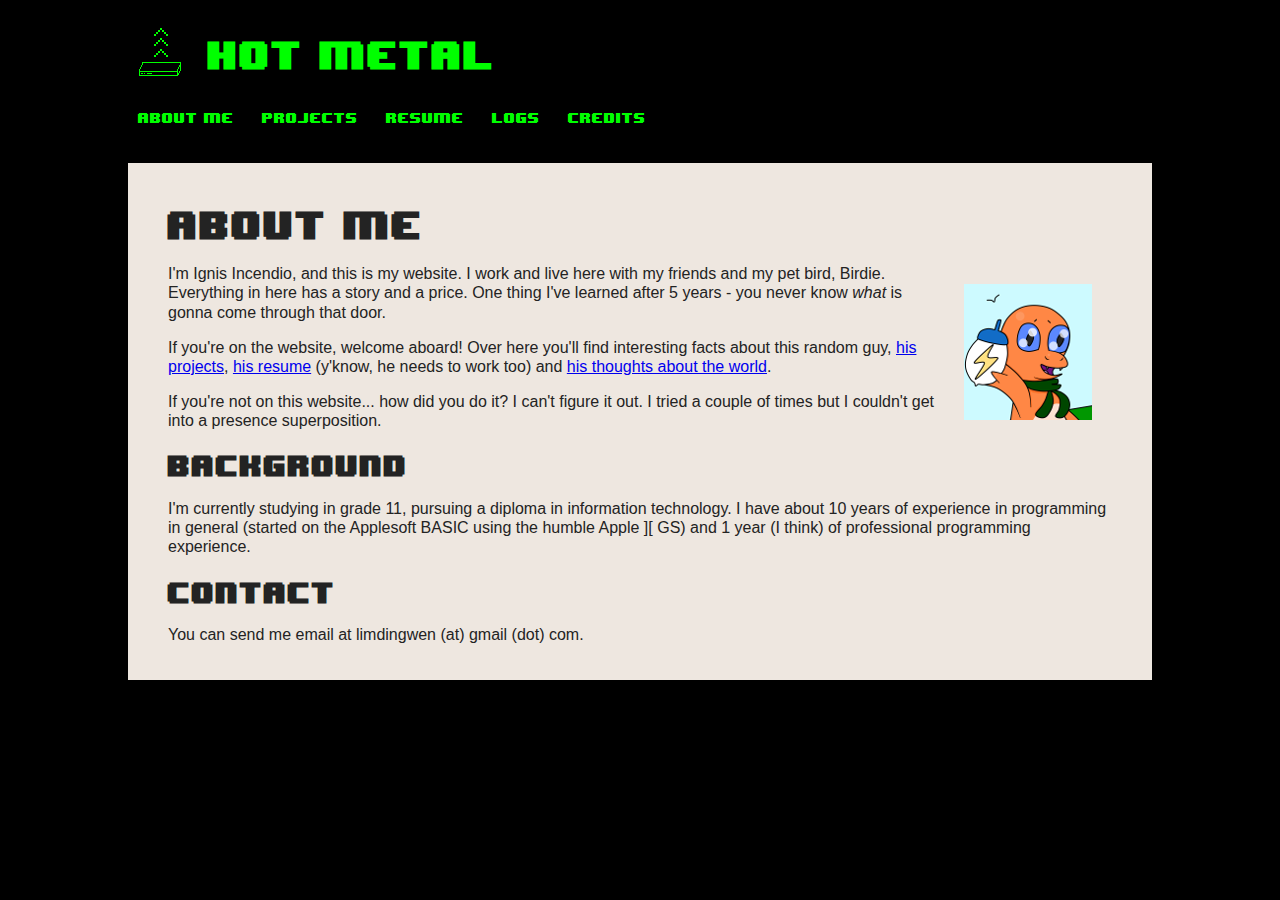
<file: aboutMe.html>
<!doctype html>
<html>
	<head>
		<title>About Me -- Hot Metal</title>
		
		<meta charset="utf-8">
		<link rel="stylesheet" href="style.css">
		<link rel="icon" href="favicon.png">
	</head>
	<body>
		<div id="generalContainer">
			<header id="generalHeader">
				<a class="noAnchorDecoration" href="index.html">
					<img id="generalLogo" class="pixelated" src="logo.png" alt="Hot Metal site logo">
					<h1 id="generalTitle">Hot Metal</h1>
				</a>
			</header>
			
			<nav id="generalNav">
				<span class="generalNavLink"><a href="aboutMe.html">About Me</a></span><span class="textOnly"><br></span>
				<span class="generalNavLink"><a href="projects.html">Projects</a></span><span class="textOnly"><br></span>
				<span class="generalNavLink"><a href="resume.html">Resume</a></span><span class="textOnly"><br></span>
				<span class="generalNavLink"><a href="logs.html">Logs</a></span><span class="textOnly"><br></span>
				<span class="generalNavLink"><a href="credits.html">Credits</a></span><span class="textOnly"><br></span>
			</nav>
			
			<article id="generalContent">
				<h1>About Me</h1>
				<p><a href="selfie.png"><img src="selfie.png" class="floatRight" alt="My selfie."></a>I'm Ignis Incendio, and this is my website. I work and live here with my friends and my pet bird, Birdie. Everything in here has a story and a price. One thing I've learned after 5 years - you never know <i>what</i> is gonna come through that door.</p>
				<p>If you're on the website, welcome aboard! Over here you'll find interesting facts about this random guy, <a href="projects.html">his projects</a>, <a href="resume.html">his resume</a> (y'know, he needs to work too) and <a href="logs.html">his thoughts about the world</a>.</p>
				<p>If you're not on this website... how did you do it? I can't figure it out. I tried a couple of times but I couldn't get into a presence superposition.</p>
				<h2>Background</h2>
				<p>I'm currently studying in grade 11, pursuing a diploma in information technology. I have about 10 years of experience in programming in general (started on the Applesoft BASIC using the humble Apple ][ GS) and 1 year (I think) of professional programming experience.</p>
				<h2>Contact</h2>
				<p>You can send me email at limdingwen (at) gmail (dot) com.</p>
			</article>
		</div>
	</body>
</html>
</file>
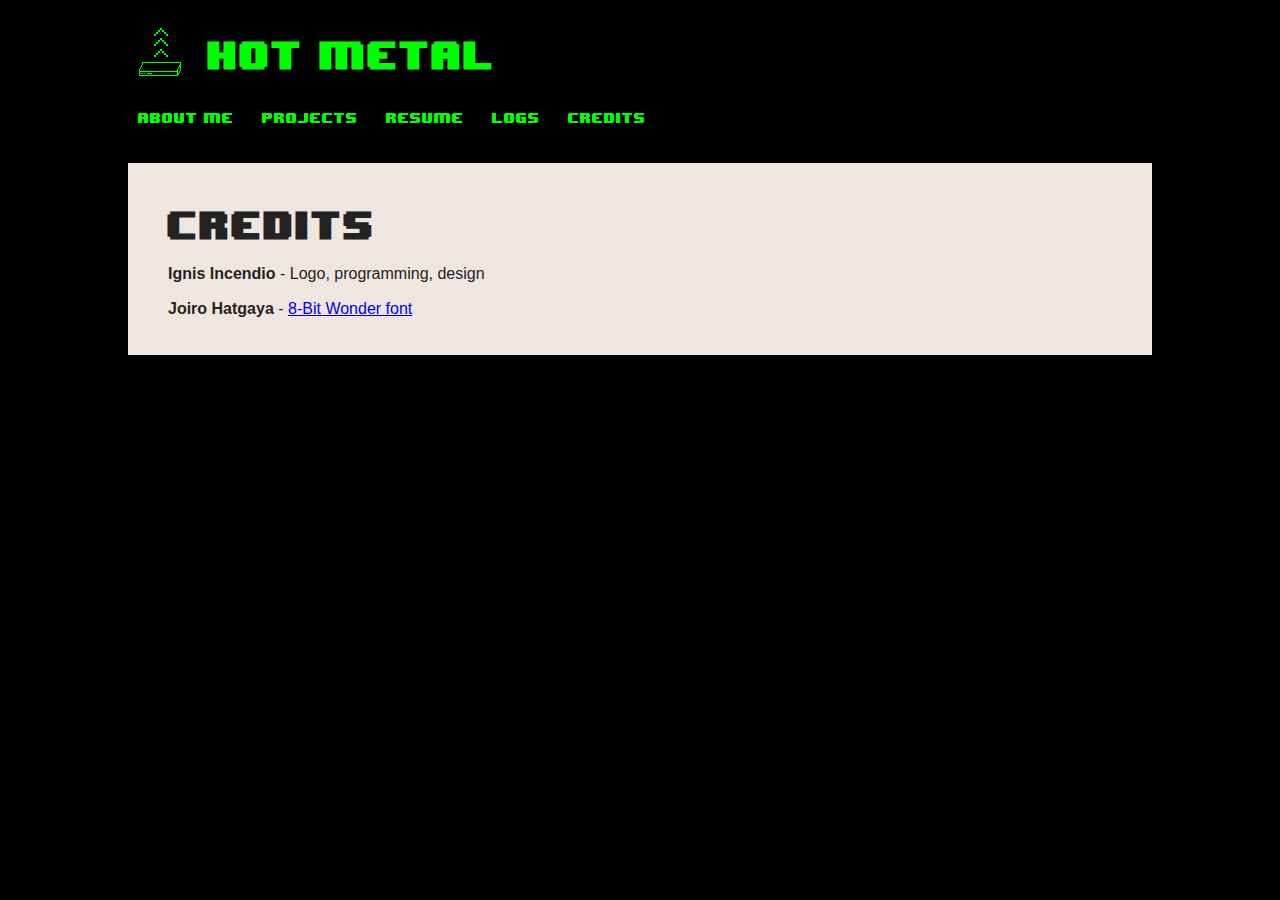
<file: credits.html>
<!doctype html>
<html>
	<head>
		<title>Credits -- Hot Metal</title>
		
		<meta charset="utf-8">
		<link rel="stylesheet" href="style.css">
		<link rel="icon" href="favicon.png">
	</head>
	<body>
		<div id="generalContainer">
			<header id="generalHeader">
				<a class="noAnchorDecoration" href="index.html">
					<img id="generalLogo" class="pixelated" src="logo.png" alt="Hot Metal site logo">
					<h1 id="generalTitle">Hot Metal</h1>
				</a>
			</header>
			
			<nav id="generalNav">
				<span class="generalNavLink"><a href="aboutMe.html">About Me</a></span><span class="textOnly"><br></span>
				<span class="generalNavLink"><a href="projects.html">Projects</a></span><span class="textOnly"><br></span>
				<span class="generalNavLink"><a href="resume.html">Resume</a></span><span class="textOnly"><br></span>
				<span class="generalNavLink"><a href="logs.html">Logs</a></span><span class="textOnly"><br></span>
				<span class="generalNavLink"><a href="credits.html">Credits</a></span><span class="textOnly"><br></span>
			</nav>
			
			<article id="generalContent">
				<h1>Credits</h1>
				<p><b>Ignis Incendio</b> - Logo, programming, design</p>
				<p><b>Joiro Hatgaya</b> - <a href="http://www.dafont.com/8bit-wonder.font" target="_blank">8-Bit Wonder font</a></p>
			</article>
		</div>
	</body>
</html>
</file>
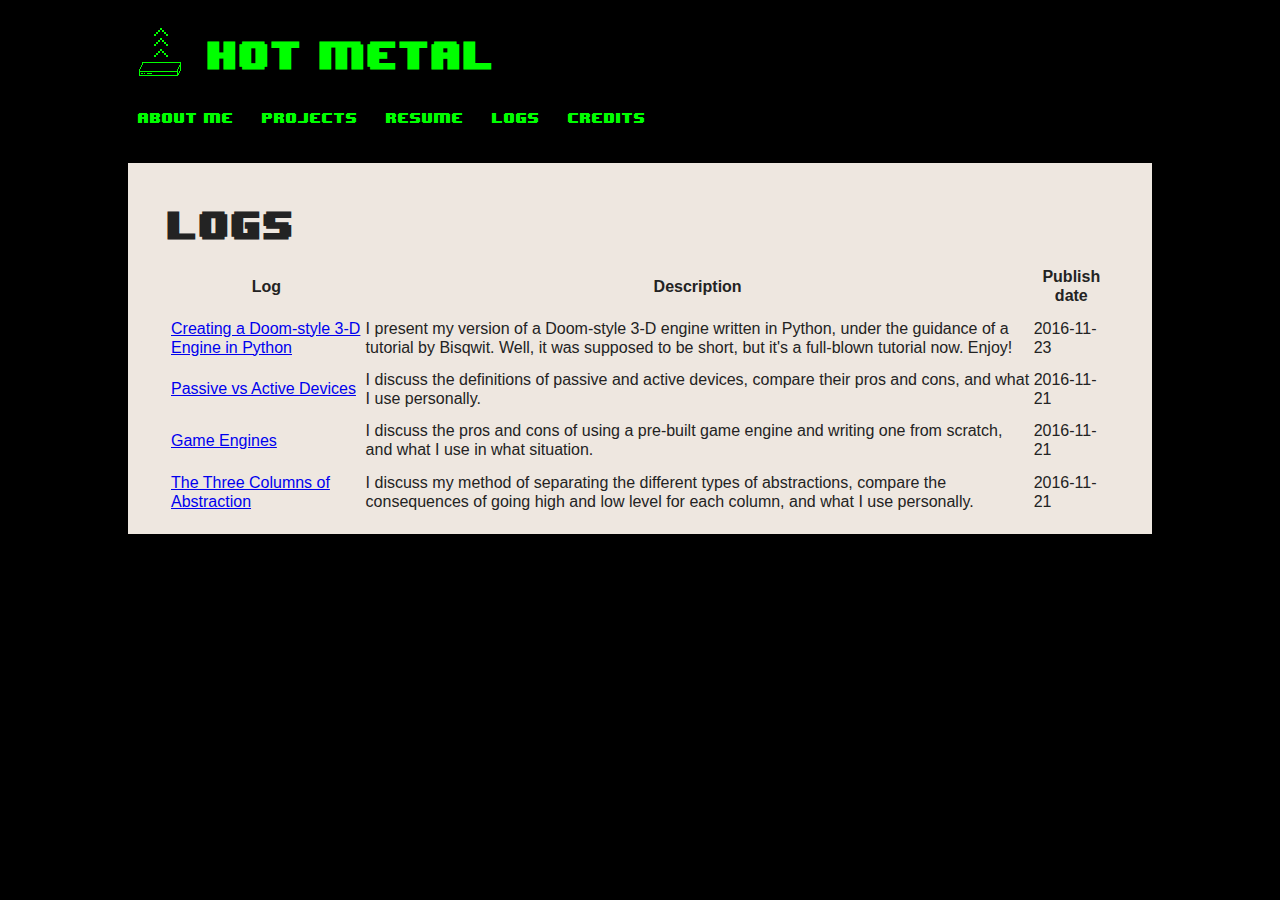
<file: logs.html>
<!doctype html>
<html>
	<head>
		<title>Logs -- Hot Metal</title>
		
		<meta charset="utf-8">
		<link rel="stylesheet" href="style.css">
		<link rel="icon" href="favicon.png">
	</head>
	<body>
		<div id="generalContainer">
			<header id="generalHeader">
				<a class="noAnchorDecoration" href="index.html">
					<img id="generalLogo" class="pixelated" src="logo.png" alt="Hot Metal site logo">
					<h1 id="generalTitle">Hot Metal</h1>
				</a>
			</header>
			
			<nav id="generalNav">
				<span class="generalNavLink"><a href="aboutMe.html">About Me</a></span><span class="textOnly"><br></span>
				<span class="generalNavLink"><a href="projects.html">Projects</a></span><span class="textOnly"><br></span>
				<span class="generalNavLink"><a href="resume.html">Resume</a></span><span class="textOnly"><br></span>
				<span class="generalNavLink"><a href="logs.html">Logs</a></span><span class="textOnly"><br></span>
				<span class="generalNavLink"><a href="credits.html">Credits</a></span><span class="textOnly"><br></span>
			</nav>
			
			<article id="generalContent">
				<h1>Logs</h1>
				<table>
					<tr>
						<th>Log</th>
						<th>Description</th>
						<th>Publish date</th>
					</tr>
					<tr>
						<td><a href="logs/doom3d.html">Creating a Doom-style 3-D Engine in Python</a></td>
						<td>I present my version of a Doom-style 3-D engine written in Python, under the guidance of a tutorial by Bisqwit. Well, it was supposed to be short, but it's a full-blown tutorial now. Enjoy!</td>
						<td>2016-11-23</td>
					</tr>
					<tr>
						<td><a href="logs/passiveactive.html">Passive vs Active Devices</a></td>
						<td>I discuss the definitions of passive and active devices, compare their pros and cons, and what I use personally.</td>
						<td>2016-11-21</td>
					</tr>
					<tr>
						<td><a href="logs/gameengines.html">Game Engines</a></td>
						<td>I discuss the pros and cons of using a pre-built game engine and writing one from scratch, and what I use in what situation.</td>
						<td>2016-11-21</td>
					</tr>
					<tr>
						<td><a href="logs/abstraction.html">The Three Columns of Abstraction</a></td>
						<td>I discuss my method of separating the different types of abstractions, compare the consequences of going high and low level for each column, and what I use personally.</td>
						<td>2016-11-21</td>
					</tr>
				</table>
			</article>
		</div>
	</body>
</html>
</file>
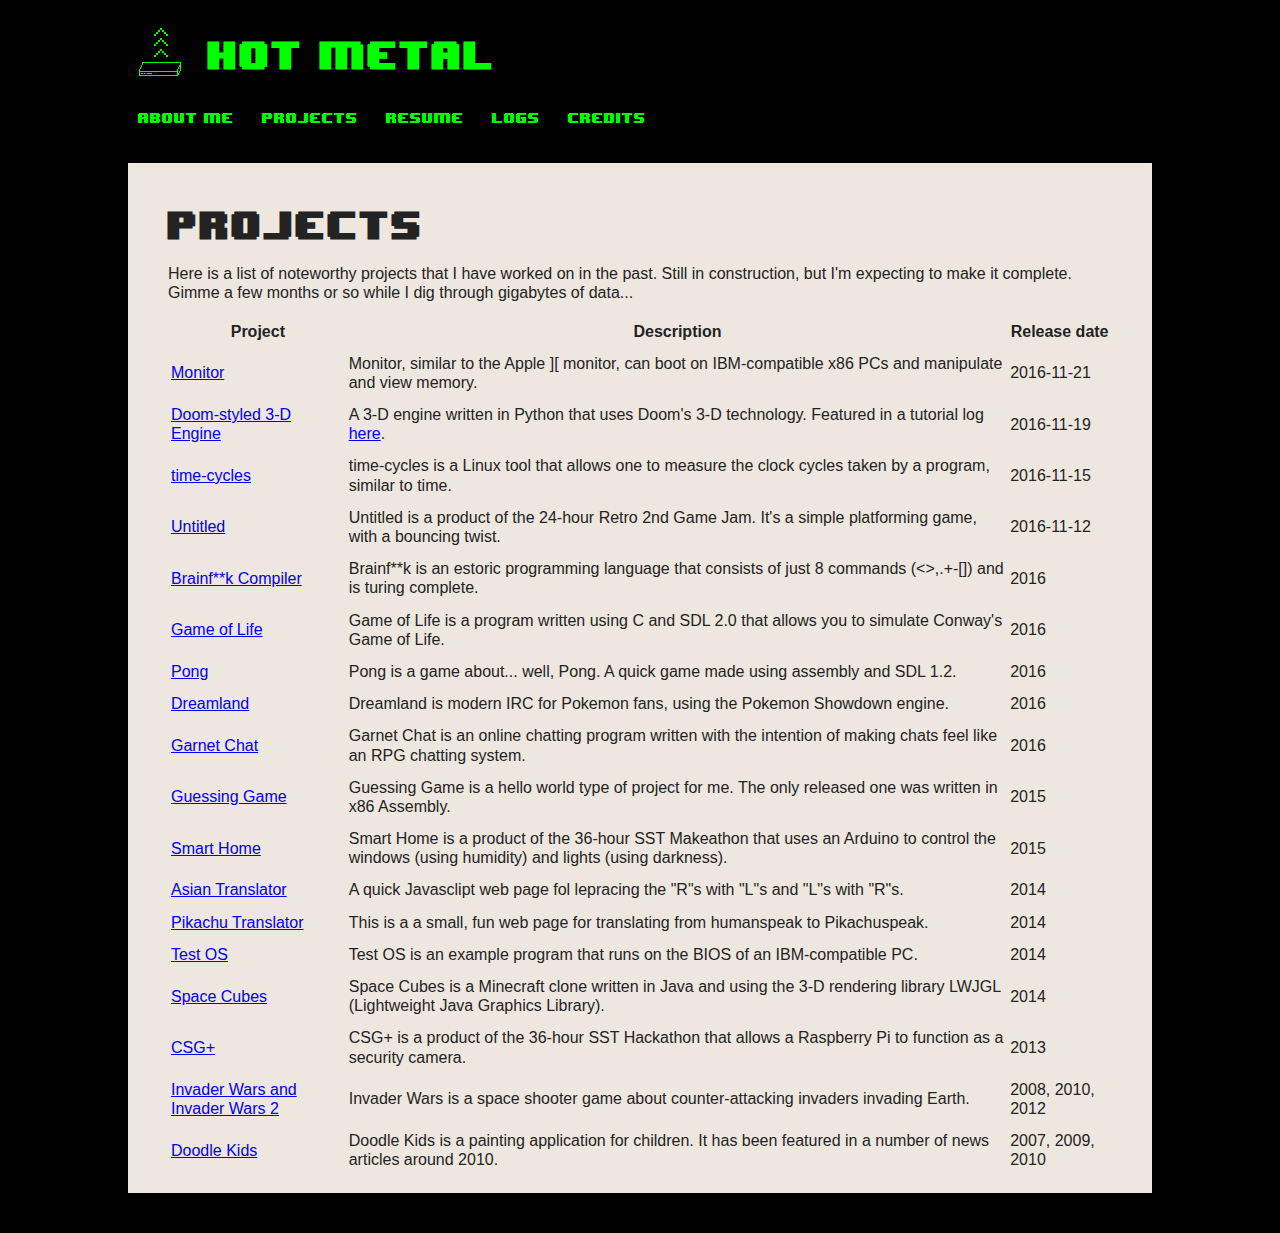
<file: projects.html>
<!doctype html>
<html>
	<head>
		<title>Projects -- Hot Metal</title>
		
		<meta charset="utf-8">
		<link rel="stylesheet" href="style.css">
		<link rel="icon" href="favicon.png">
	</head>
	<body>
		<div id="generalContainer">
			<header id="generalHeader">
				<a class="noAnchorDecoration" href="index.html">
					<img id="generalLogo" class="pixelated" src="logo.png" alt="Hot Metal site logo">
					<h1 id="generalTitle">Hot Metal</h1>
				</a>
			</header>
			
			<nav id="generalNav">
				<span class="generalNavLink"><a href="aboutMe.html">About Me</a></span><span class="textOnly"><br></span>
				<span class="generalNavLink"><a href="projects.html">Projects</a></span><span class="textOnly"><br></span>
				<span class="generalNavLink"><a href="resume.html">Resume</a></span><span class="textOnly"><br></span>
				<span class="generalNavLink"><a href="logs.html">Logs</a></span><span class="textOnly"><br></span>
				<span class="generalNavLink"><a href="credits.html">Credits</a></span><span class="textOnly"><br></span>
			</nav>
			
			<article id="generalContent">
				<h1>Projects</h1>
				<p>Here is a list of noteworthy projects that I have worked on in the past. Still in construction, but I'm expecting to make it complete. Gimme a few months or so while I dig through gigabytes of data...</p>

				<table>
					<tr>
						<th>Project</th>
						<th>Description</th>
						<th>Release date</th>
					</tr>
					
					<tr>
						<td><a href="projects/monitor.html">Monitor</a></td>
						<td>Monitor, similar to the Apple ][ monitor, can boot on IBM-compatible x86 PCs and manipulate and view memory.</td>
						<td>2016-11-21</td>
					</tr>
					<tr>
						<td><a href="projects/doom3d.html">Doom-styled 3-D Engine</a></td>
						<td>A 3-D engine written in Python that uses Doom's 3-D technology. Featured in a tutorial log <a href="logs/doom3d.html">here</a>.</td>
						<td>2016-11-19</td>
					</tr>
					<tr>
						<td><a href="projects/time-cycles.html">time-cycles</a></td>
						<td>time-cycles is a Linux tool that allows one to measure the clock cycles taken by a program, similar to time.</td>
						<td>2016-11-15</td>
					</tr>
					<tr>
						<td><a href="projects/untitled.html">Untitled</a></td>
						<td>Untitled is a product of the 24-hour Retro 2nd Game Jam. It's a simple platforming game, with a bouncing twist.</td>
						<td>2016-11-12</td>
					</tr>
					<tr>
						<td><a href="projects/bfc.html">Brainf**k Compiler</a></td>
						<td>Brainf**k is an estoric programming language that consists of just 8 commands (&lt;>,.+-[]) and is turing complete.</td>
						<td>2016</td>
					</tr>
					<tr>	
						<td><a href="projects/gol.html">Game of Life</a></td>
						<td>Game of Life is a program written using C and SDL 2.0 that allows you to simulate Conway's Game of Life.</td>
						<td>2016</td>
					</tr>
					<tr>	
						<td><a href="projects/pong.html">Pong</a></td>
						<td>Pong is a game about... well, Pong. A quick game made using assembly and SDL 1.2.</td>
						<td>2016</td>
					</tr>
					<tr>
						<td><a href="projects/dreamland.html">Dreamland</a></td>
						<td>Dreamland is modern IRC for Pokemon fans, using the Pokemon Showdown engine.</td>
						<td>2016</td>
					</tr>
					<tr>	
						<td><a href="projects/garnetchat.html">Garnet Chat</a></td>
						<td>Garnet Chat is an online chatting program written with the intention of making chats feel like an RPG chatting system.</td>
						<td>2016</td>
					</tr>
					<tr>
						<td><a href="projects/guess.html">Guessing Game</a></td>
						<td>Guessing Game is a hello world type of project for me. The only released one was written in x86 Assembly.</td>
						<td>2015</td>
					</tr>
					<tr>
						<td><a href="projects/smarthome.html">Smart Home</a></td>
						<td>Smart Home is a product of the 36-hour SST Makeathon that uses an Arduino to control the windows (using humidity) and lights (using darkness).</td>
						<td>2015</td>
					</tr>
					<tr>
						<td><a href="projects/asiantranslator.html">Asian Translator</a></td>
						<td>A quick Javasclipt web page fol lepracing the "R"s with "L"s and "L"s with "R"s.</td>
						<td>2014</td>
					</tr>
					<tr>
						<td><a href="projects/pikachutranslator.html">Pikachu Translator</a></td>
						<td>This is a a small, fun web page for translating from humanspeak to Pikachuspeak.</td>
						<td>2014</td>
					</tr>
					<tr>
						<td><a href="projects/testos.html">Test OS</a></td>
						<td>Test OS is an example program that runs on the BIOS of an IBM-compatible PC.</td>
						<td>2014</td>
					</tr>
					<tr>
						<td><a href="projects/spacecubes.html">Space Cubes</a></td>
						<td>Space Cubes is a Minecraft clone written in Java and using the 3-D rendering library LWJGL (Lightweight Java Graphics Library).</td>
						<td>2014</td>
					</tr>
					<tr>
						<td><a href="projects/csg.html">CSG+</a></td>
						<td>CSG+ is a product of the 36-hour SST Hackathon that allows a Raspberry Pi to function as a security camera.</td>
						<td>2013</td>
					</tr>
					<tr>
						<td><a href="projects/invaderwars.html">Invader Wars and Invader Wars 2</a></td>
						<td>Invader Wars is a space shooter game about counter-attacking invaders invading Earth.</td>
						<td>2008, 2010, 2012</td>
					</tr>
					<tr>	
						<td><a href="projects/doodlekids.html">Doodle Kids</a></td>
						<td>Doodle Kids is a painting application for children. It has been featured in a number of news articles around 2010.</td>
						<td>2007, 2009, 2010</td>
					</tr>
				</table>
			</article>
		</div>
	</body>
</html>
</file>
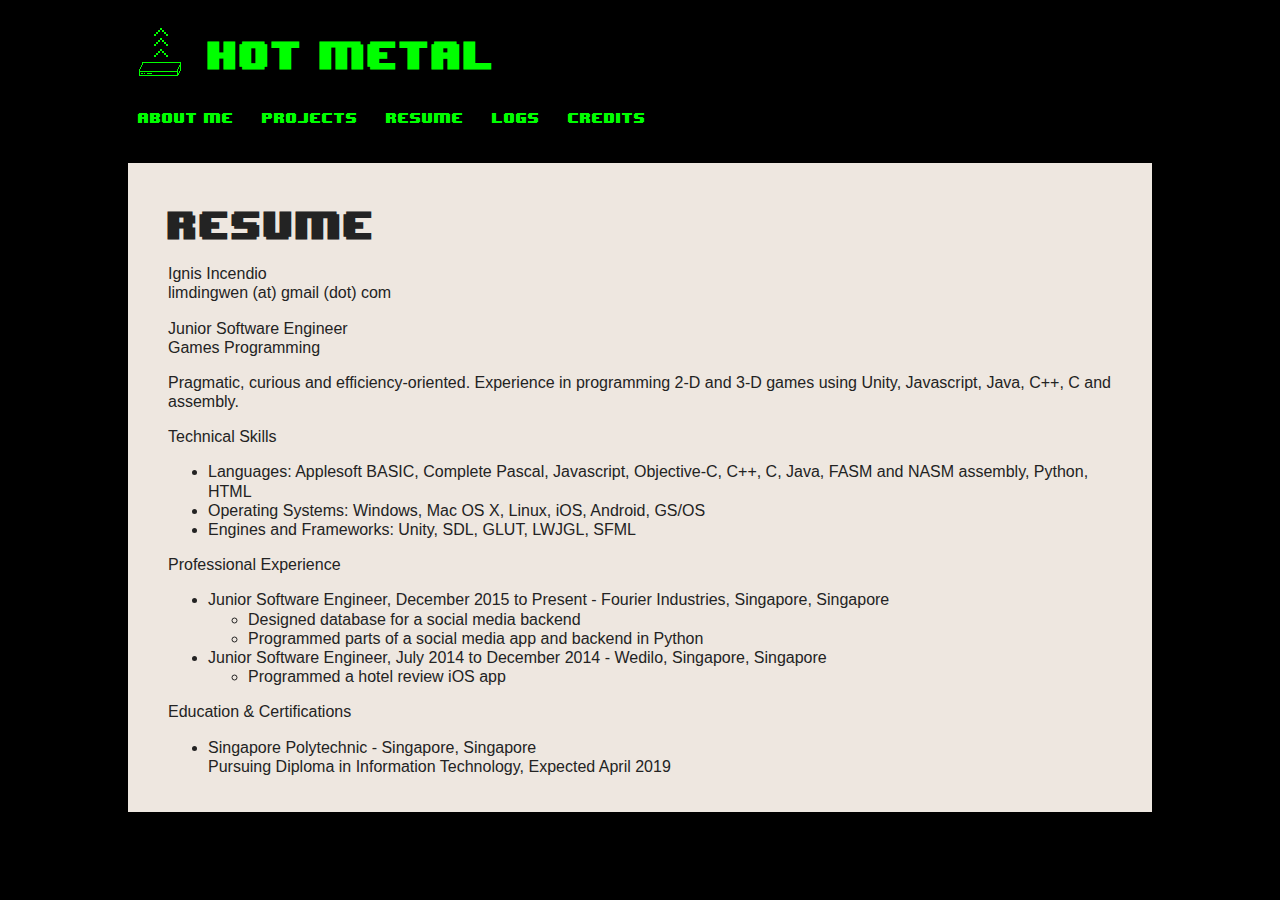
<file: resume.html>
<!doctype html>
<html>
	<head>
		<title>Resume -- Hot Metal</title>
		
		<meta charset="utf-8">
		<link rel="stylesheet" href="style.css">
		<link rel="icon" href="favicon.png">
	</head>
	<body>
		<div id="generalContainer">
			<header id="generalHeader">
				<a class="noAnchorDecoration" href="index.html">
					<img id="generalLogo" class="pixelated" src="logo.png" alt="Hot Metal site logo">
					<h1 id="generalTitle">Hot Metal</h1>
				</a>
			</header>
			
			<nav id="generalNav">
				<span class="generalNavLink"><a href="aboutMe.html">About Me</a></span><span class="textOnly"><br></span>
				<span class="generalNavLink"><a href="projects.html">Projects</a></span><span class="textOnly"><br></span>
				<span class="generalNavLink"><a href="resume.html">Resume</a></span><span class="textOnly"><br></span>
				<span class="generalNavLink"><a href="logs.html">Logs</a></span><span class="textOnly"><br></span>
				<span class="generalNavLink"><a href="credits.html">Credits</a></span><span class="textOnly"><br></span>
			</nav>
			
			<article id="generalContent">
				<h1>Resume</h1>
				<p>Ignis Incendio<br>
				limdingwen (at) gmail (dot) com</p>
				
				<p>Junior Software Engineer<br>
				Games Programming</p>

				<p>Pragmatic, curious and efficiency-oriented. Experience in programming 2-D and 3-D games using Unity, Javascript, Java, C++, C and assembly.</p>

				<p>Technical Skills</p>
				<ul>
					<li>Languages: Applesoft BASIC, Complete Pascal, Javascript, Objective-C, C++, C, Java, FASM and NASM assembly, Python, HTML</li>
					<li>Operating Systems: Windows, Mac OS X, Linux, iOS, Android, GS/OS</li>
					<li>Engines and Frameworks: Unity, SDL, GLUT, LWJGL, SFML</li>
				</ul>

				<p>Professional Experience</p>
				<ul>
					<li>Junior Software Engineer, December 2015 to Present - Fourier Industries, Singapore, Singapore
					<ul>
						<li>Designed database for a social media backend</li>
						<li>Programmed parts of a social media app and backend in Python</li>
					</ul></li>

					<li>Junior Software Engineer, July 2014 to December 2014 - Wedilo, Singapore, Singapore
					<ul>
						<li>Programmed a hotel review iOS app</li>
					</ul></li>
				</ul>

				<p>Education & Certifications</p>
				<ul>
					<li>Singapore Polytechnic - Singapore, Singapore<br>
					Pursuing Diploma in Information Technology, Expected April 2019
					</li>
				</ul>
			</article>
		</div>
	</body>
</html>
</file>
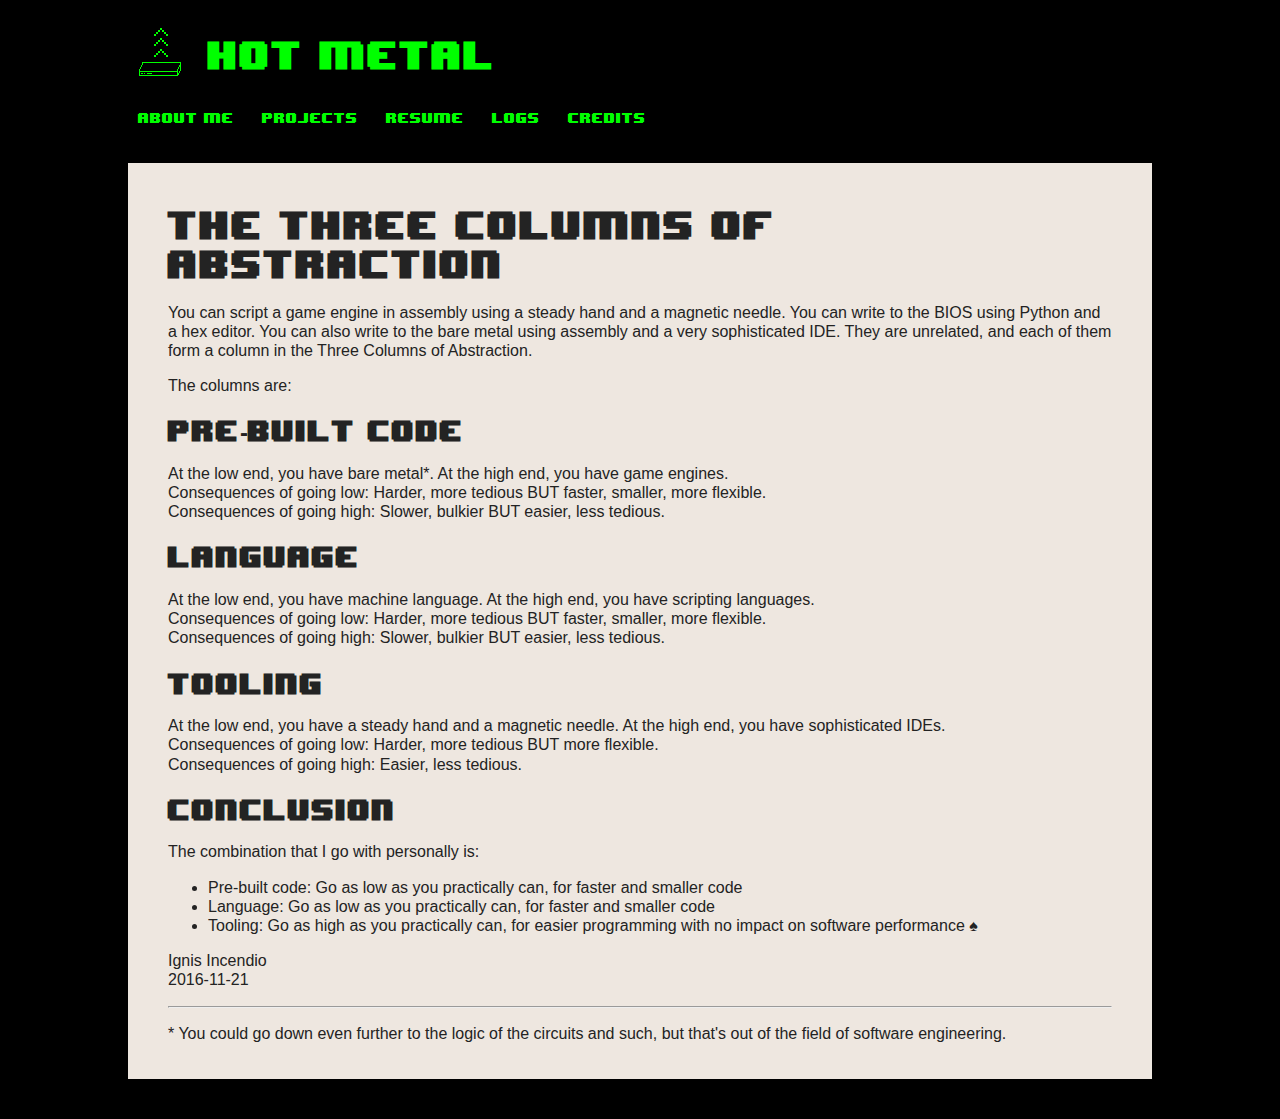
<file: logs/abstraction.html>
<!doctype html>
<html>
	<head>
		<title>The Three Columns of Abstraction -- Hot Metal</title>
		
		<meta charset="utf-8">
		<link rel="stylesheet" href="../style.css">
		<link rel="icon" href="../favicon.png">
	</head>
	<body>
		<div id="generalContainer">
			<header id="generalHeader">
				<a class="noAnchorDecoration" href="../index.html">
					<img id="generalLogo" class="pixelated" src="../logo.png" alt="Hot Metal site logo">
					<h1 id="generalTitle">Hot Metal</h1>
				</a>
			</header>
			
			<nav id="generalNav">
				<span class="generalNavLink"><a href="../aboutMe.html">About Me</a></span><span class="textOnly"><br></span>
				<span class="generalNavLink"><a href="../projects.html">Projects</a></span><span class="textOnly"><br></span>
				<span class="generalNavLink"><a href="../resume.html">Resume</a></span><span class="textOnly"><br></span>
				<span class="generalNavLink"><a href="../logs.html">Logs</a></span><span class="textOnly"><br></span>
				<span class="generalNavLink"><a href="../credits.html">Credits</a></span><span class="textOnly"><br></span>
			</nav>
			
			<article id="generalContent">
				<h1>The Three Columns of Abstraction</h1>
				<p>You can script a game engine in assembly using a steady hand and a magnetic needle. You can write to the BIOS using Python and a hex editor. You can also write to the bare metal using assembly and a very sophisticated IDE. They are unrelated, and each of them form a column in the Three Columns of Abstraction.</p>
				<p>The columns are:</p>

				<h2>Pre-built code</h2>
				<p>At the low end, you have bare metal*. At the high end, you have game engines.<br>
				Consequences of going low: Harder, more tedious BUT faster, smaller, more flexible.<br>
				Consequences of going high: Slower, bulkier BUT easier, less tedious.</p>

				<h2>Language</h2>
				<p>At the low end, you have machine language. At the high end, you have scripting languages.<br>
				Consequences of going low: Harder, more tedious BUT faster, smaller, more flexible.<br>
				Consequences of going high: Slower, bulkier BUT easier, less tedious.</p>

				<h2>Tooling</h2>
				<p>At the low end, you have a steady hand and a magnetic needle. At the high end, you have sophisticated IDEs.<br>
				Consequences of going low: Harder, more tedious BUT more flexible.<br>
				Consequences of going high: Easier, less tedious.</p>

				<h2>Conclusion</h2>
				<p>The combination that I go with personally is:</p>
				<ul>
					<li>Pre-built code: Go as low as you practically can, for faster and smaller code</li>
					<li>Language: Go as low as you practically can, for faster and smaller code</li>
					<li>Tooling: Go as high as you practically can, for easier programming with no impact on software performance &spades;</li>	
				</ul>

				<p>Ignis Incendio<br>
				2016-11-21</p>

				<hr>
				<p>* You could go down even further to the logic of the circuits and such, but that's out of the field of software engineering.</p>
			</article>
		</div>
	</body>
</html>
</file>
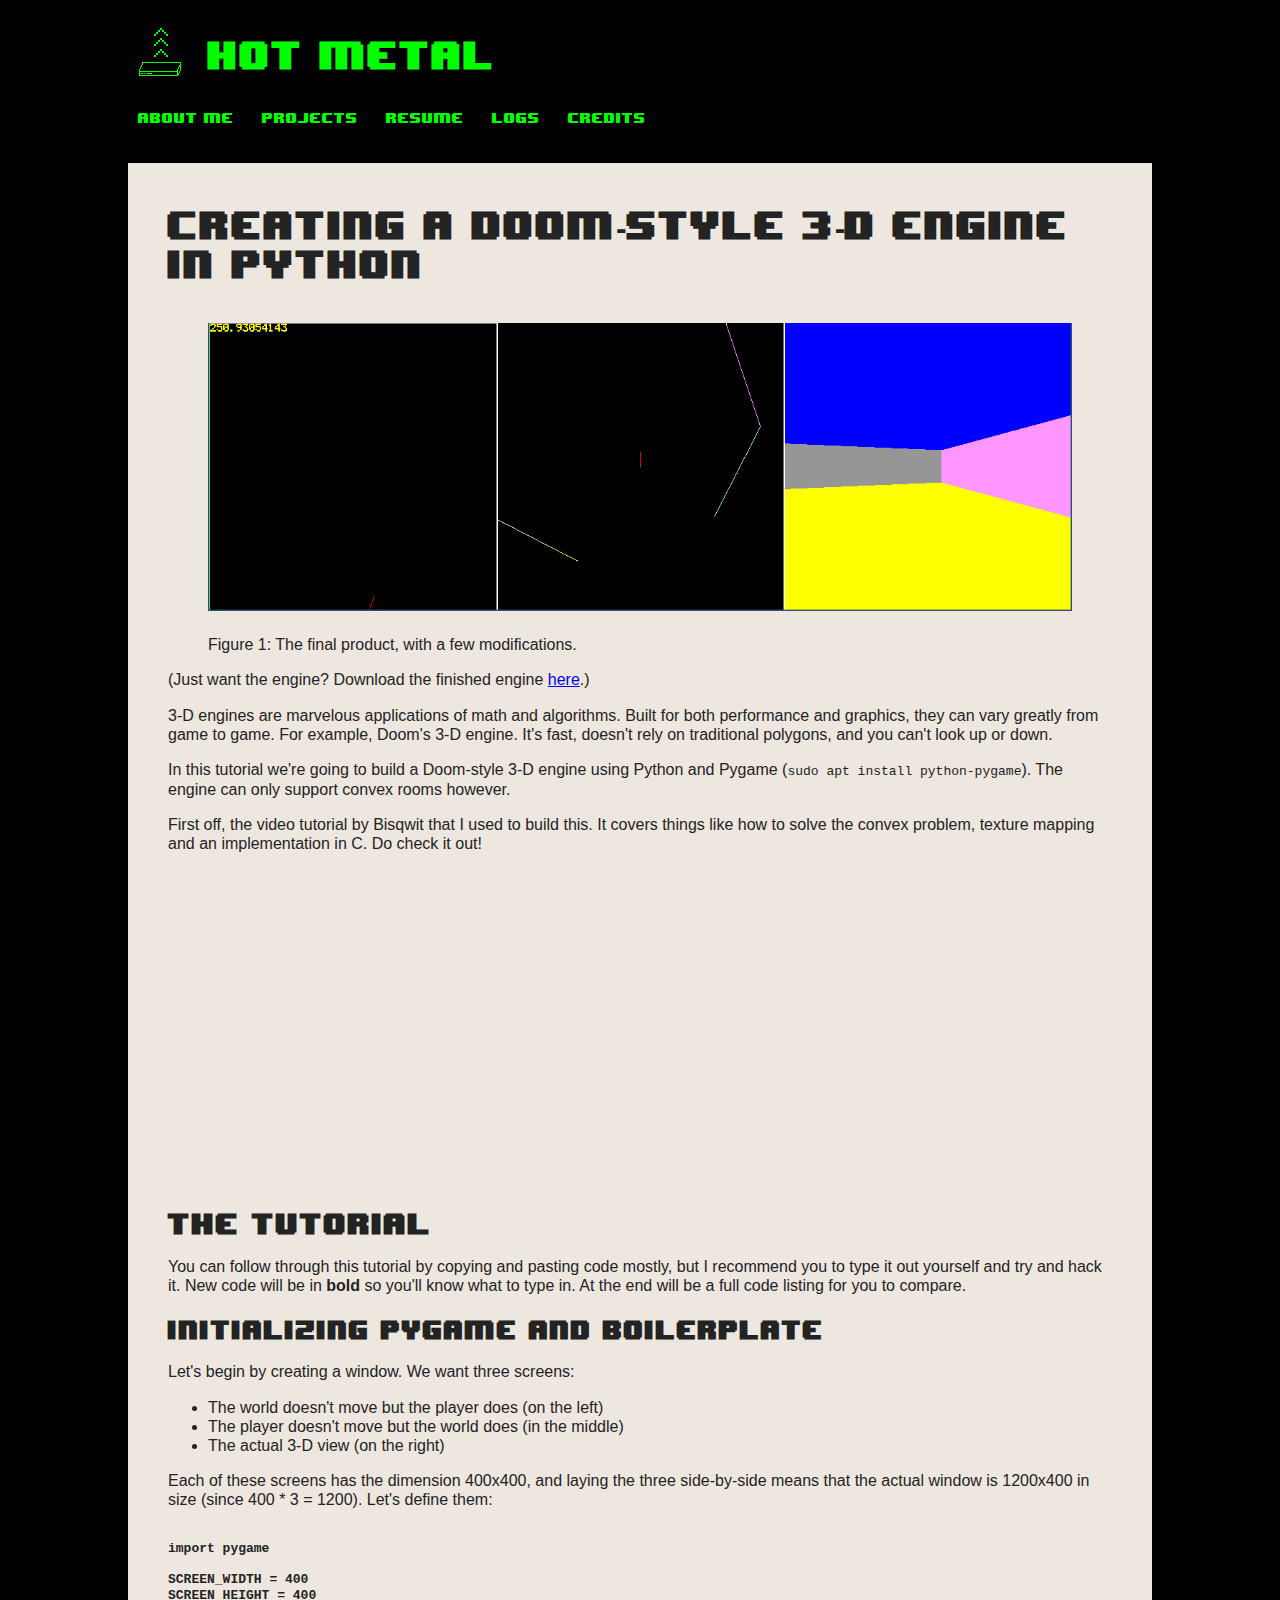
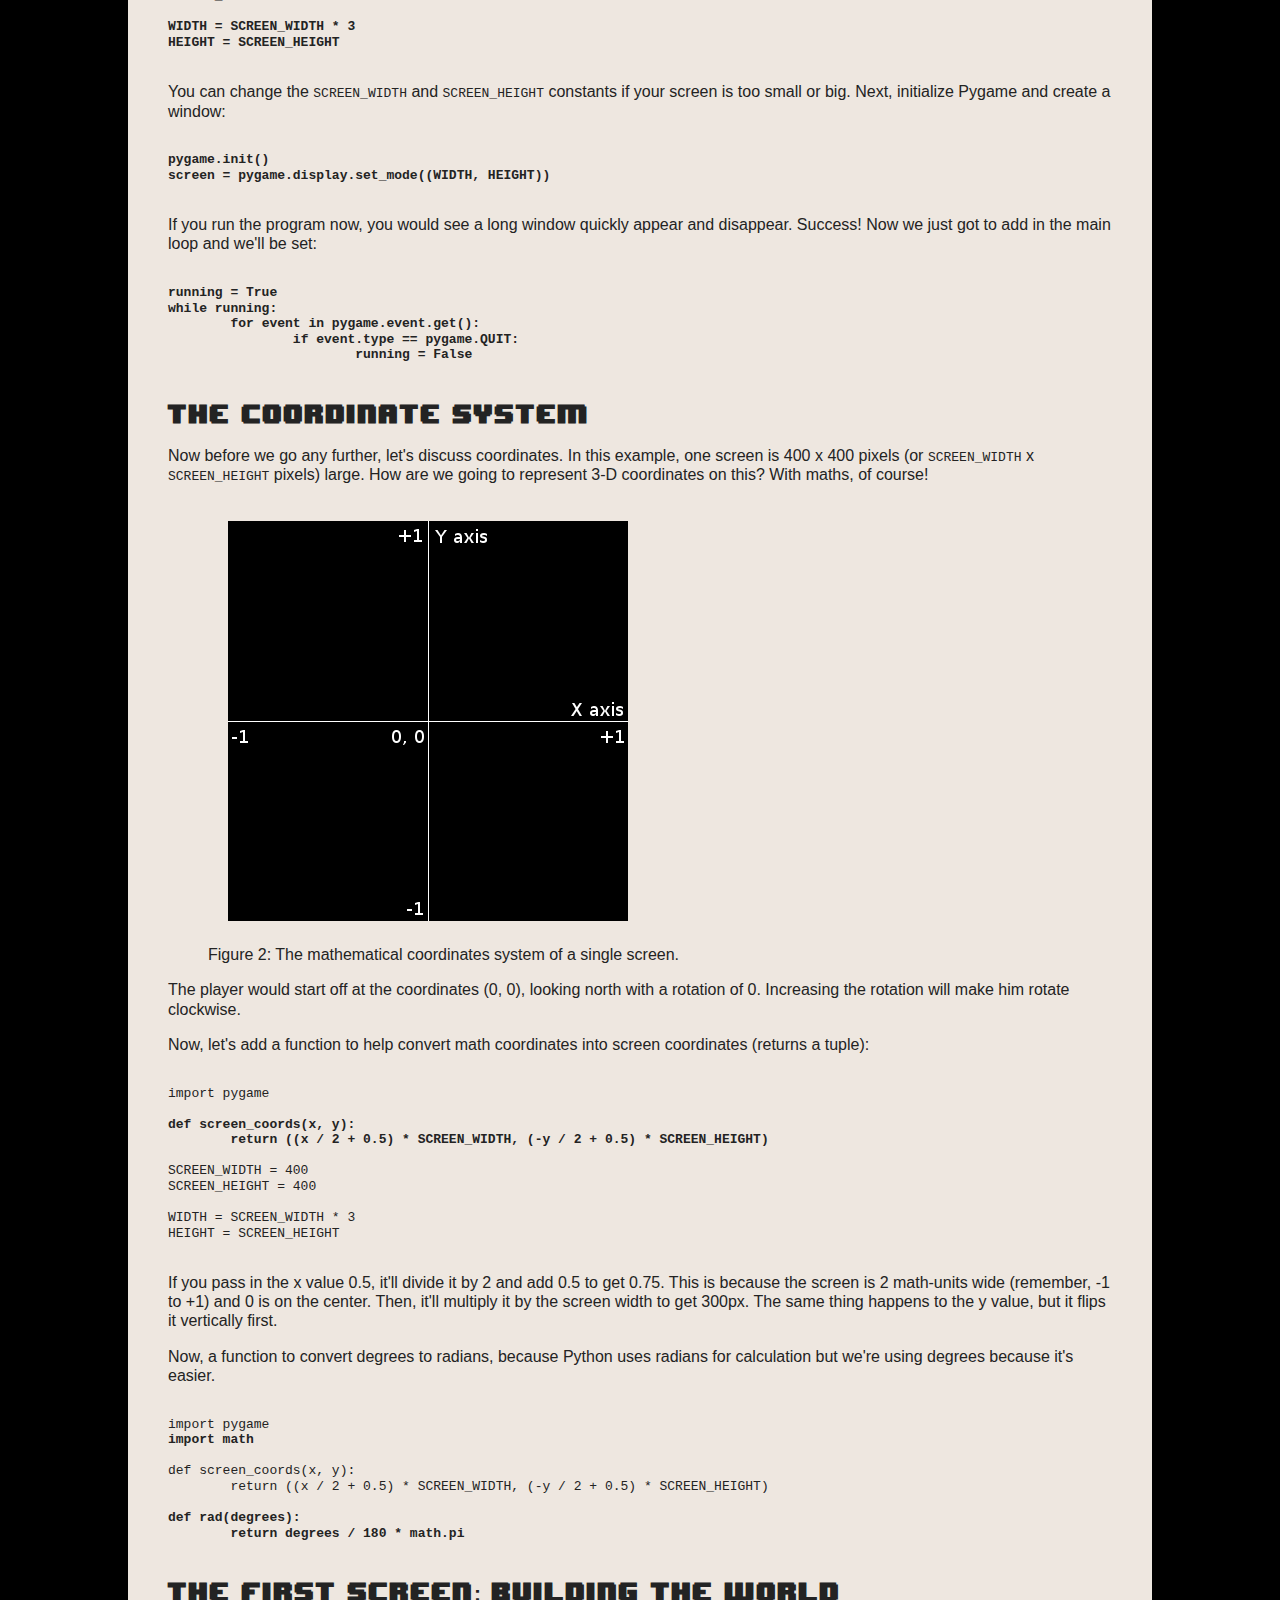
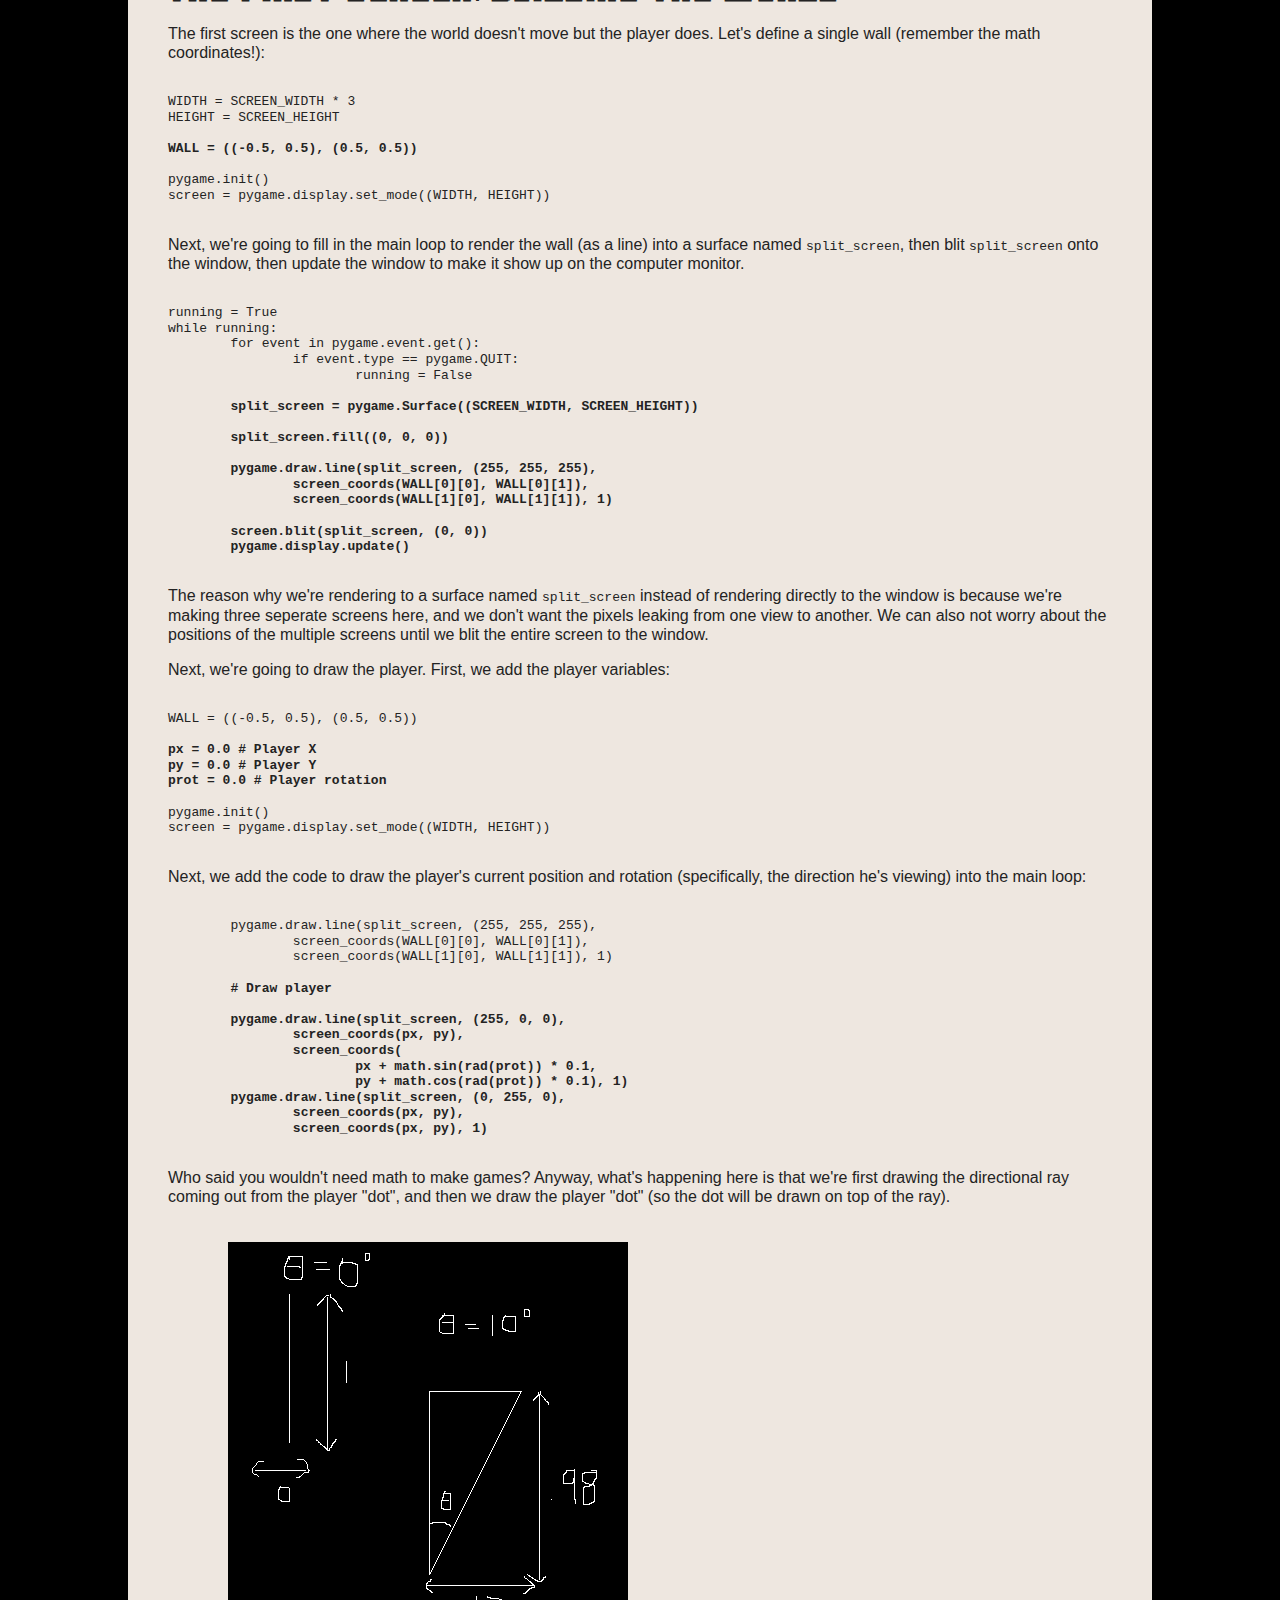
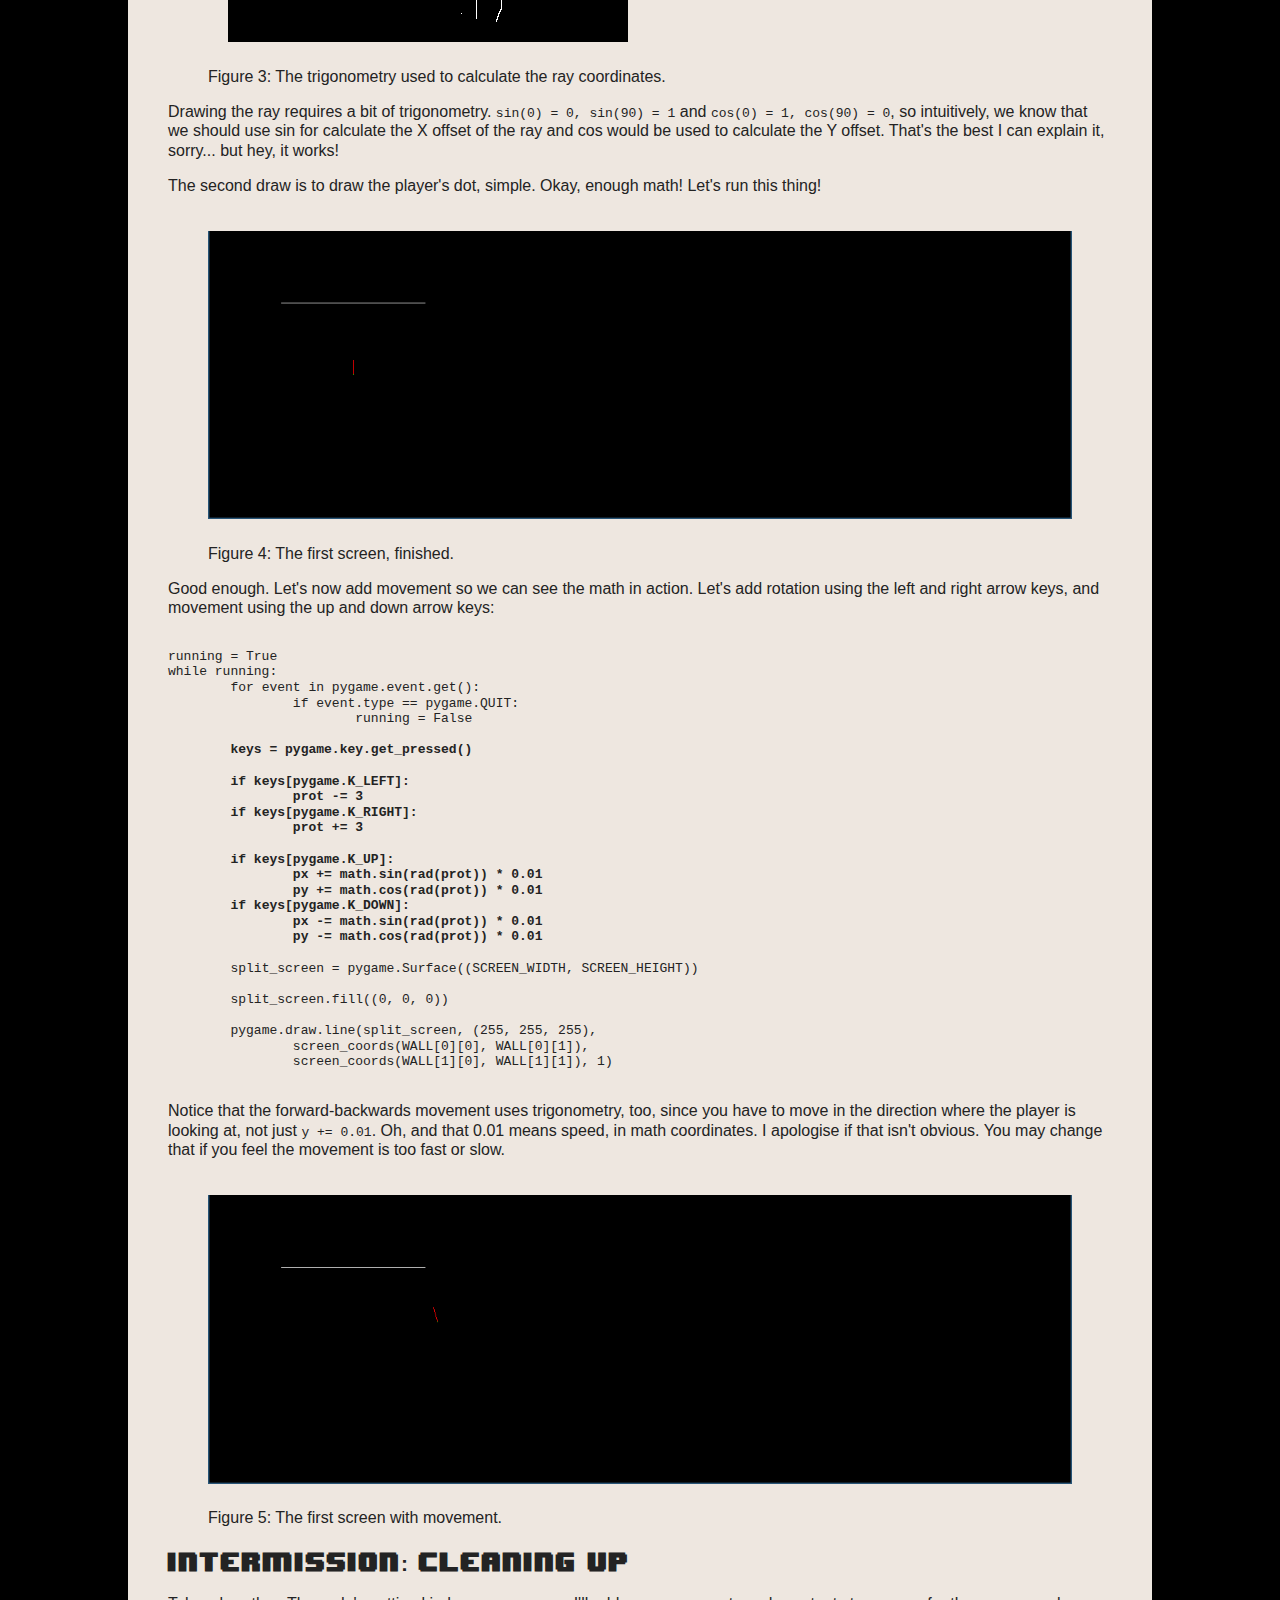
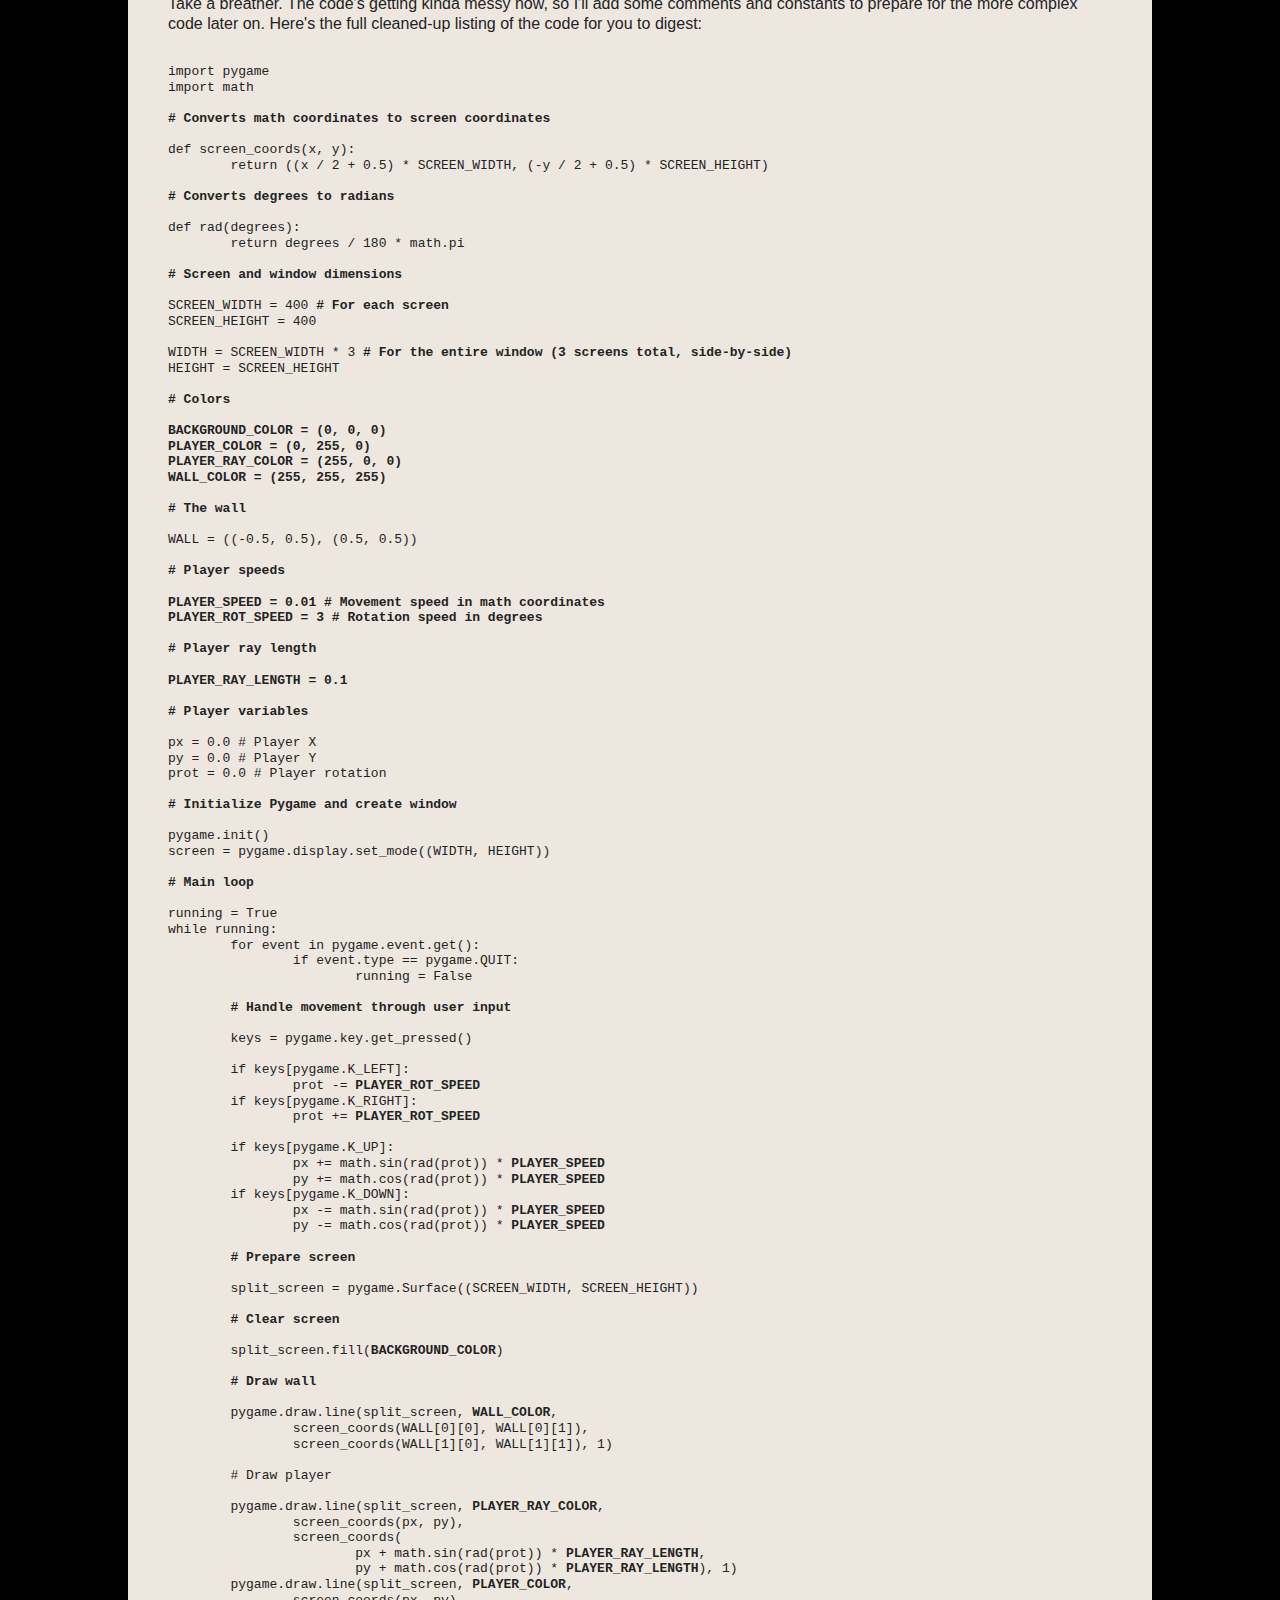
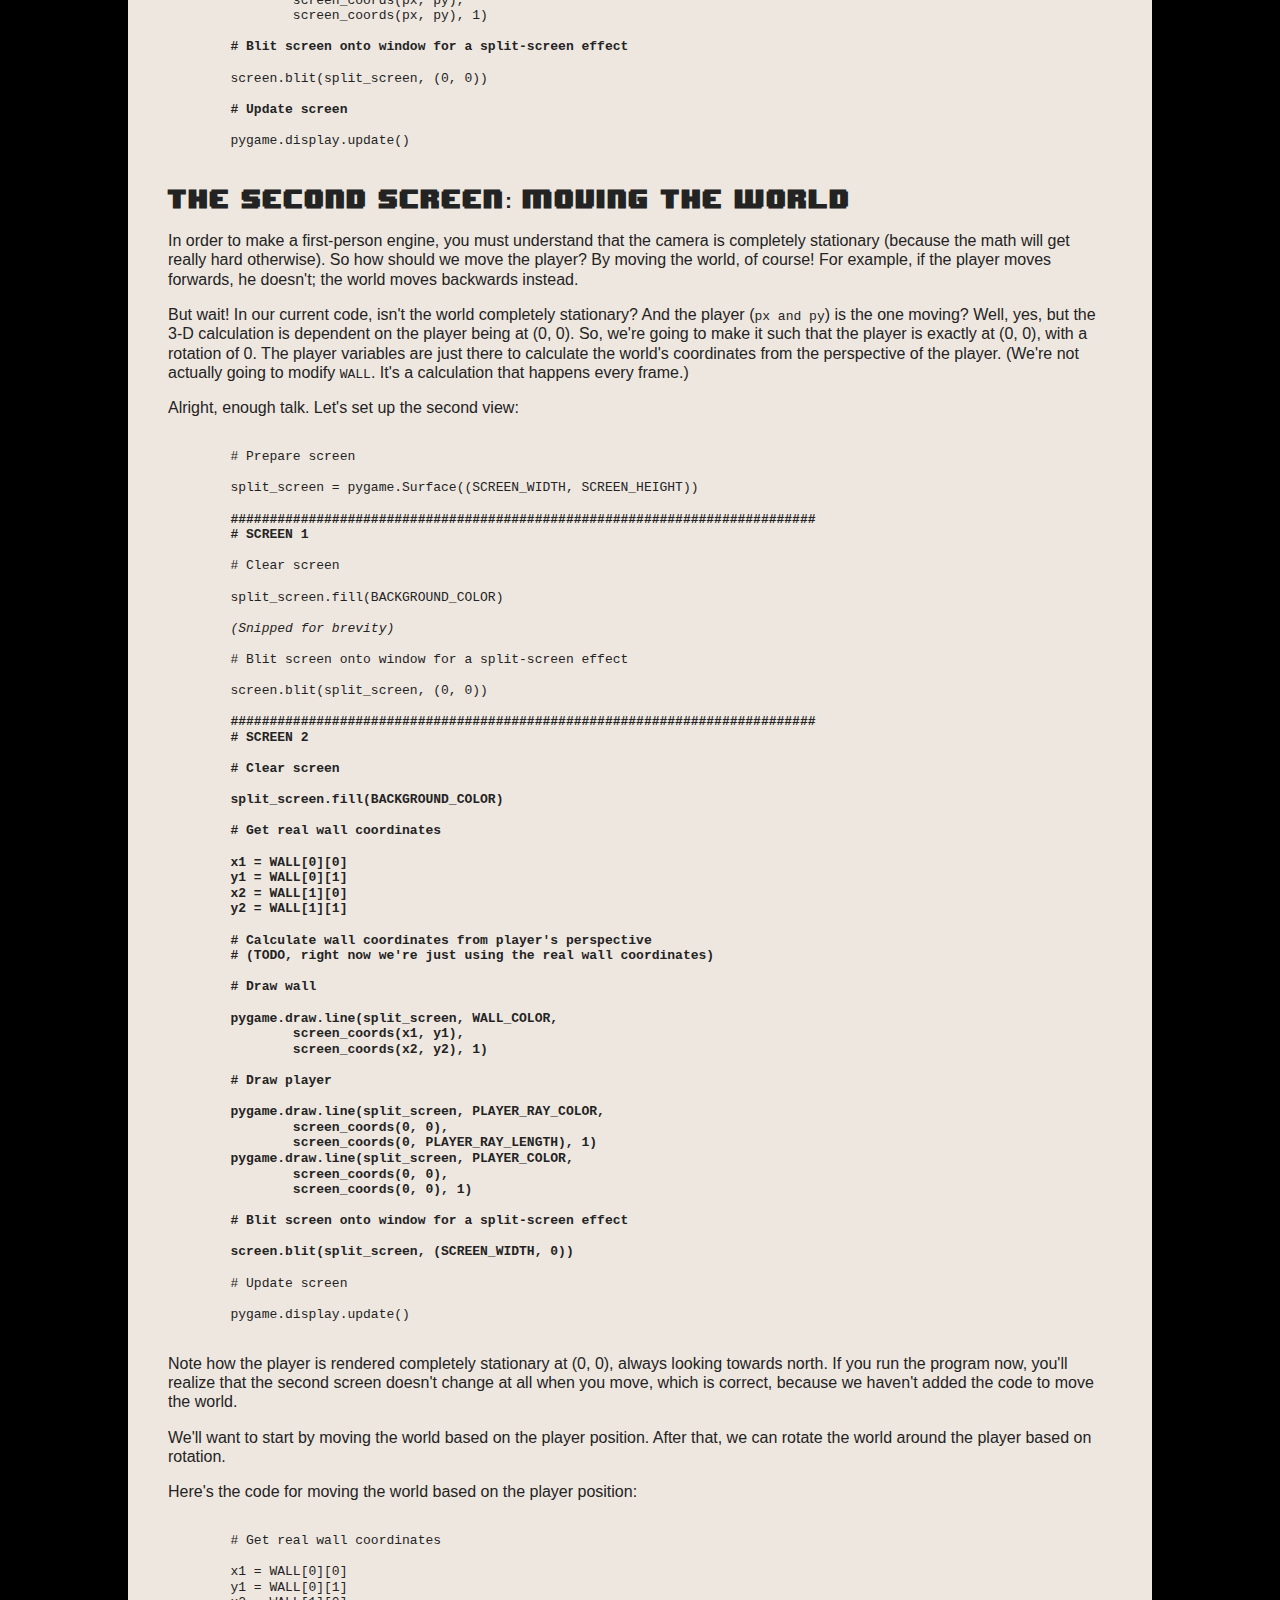
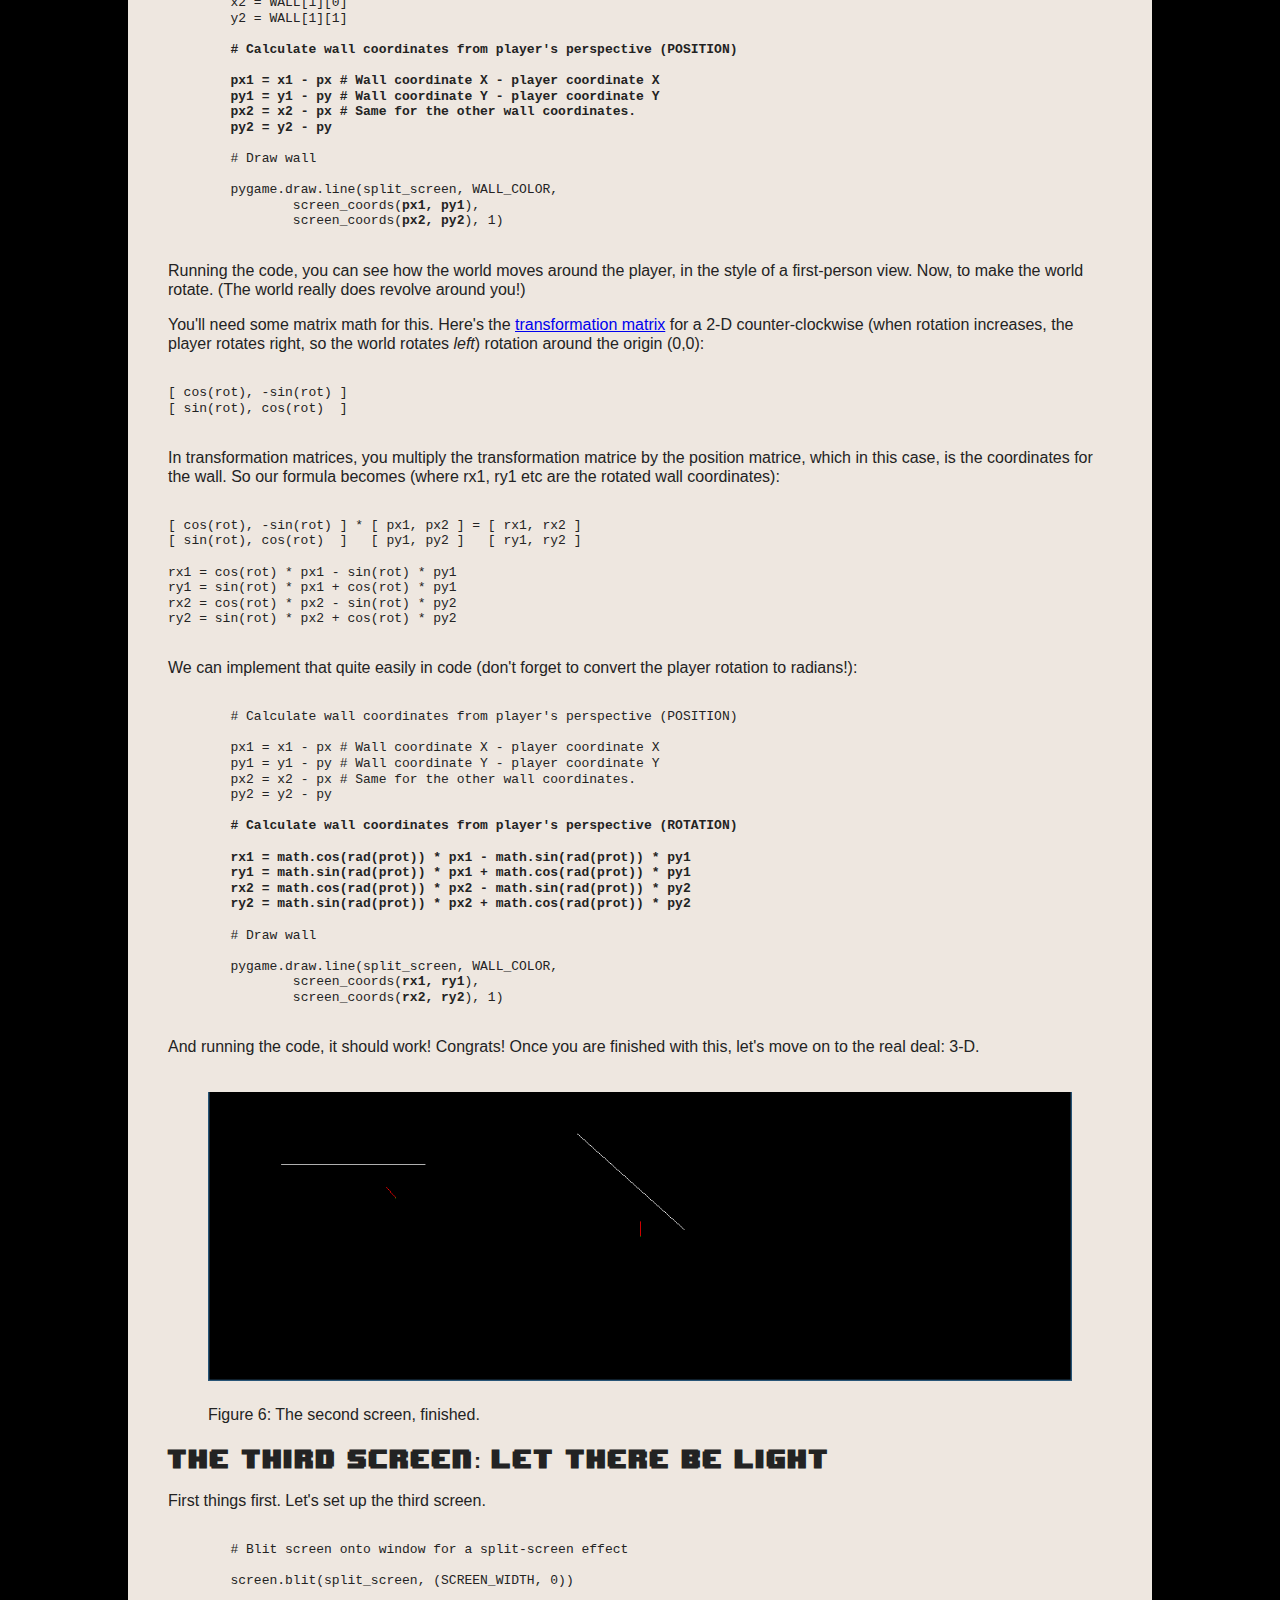
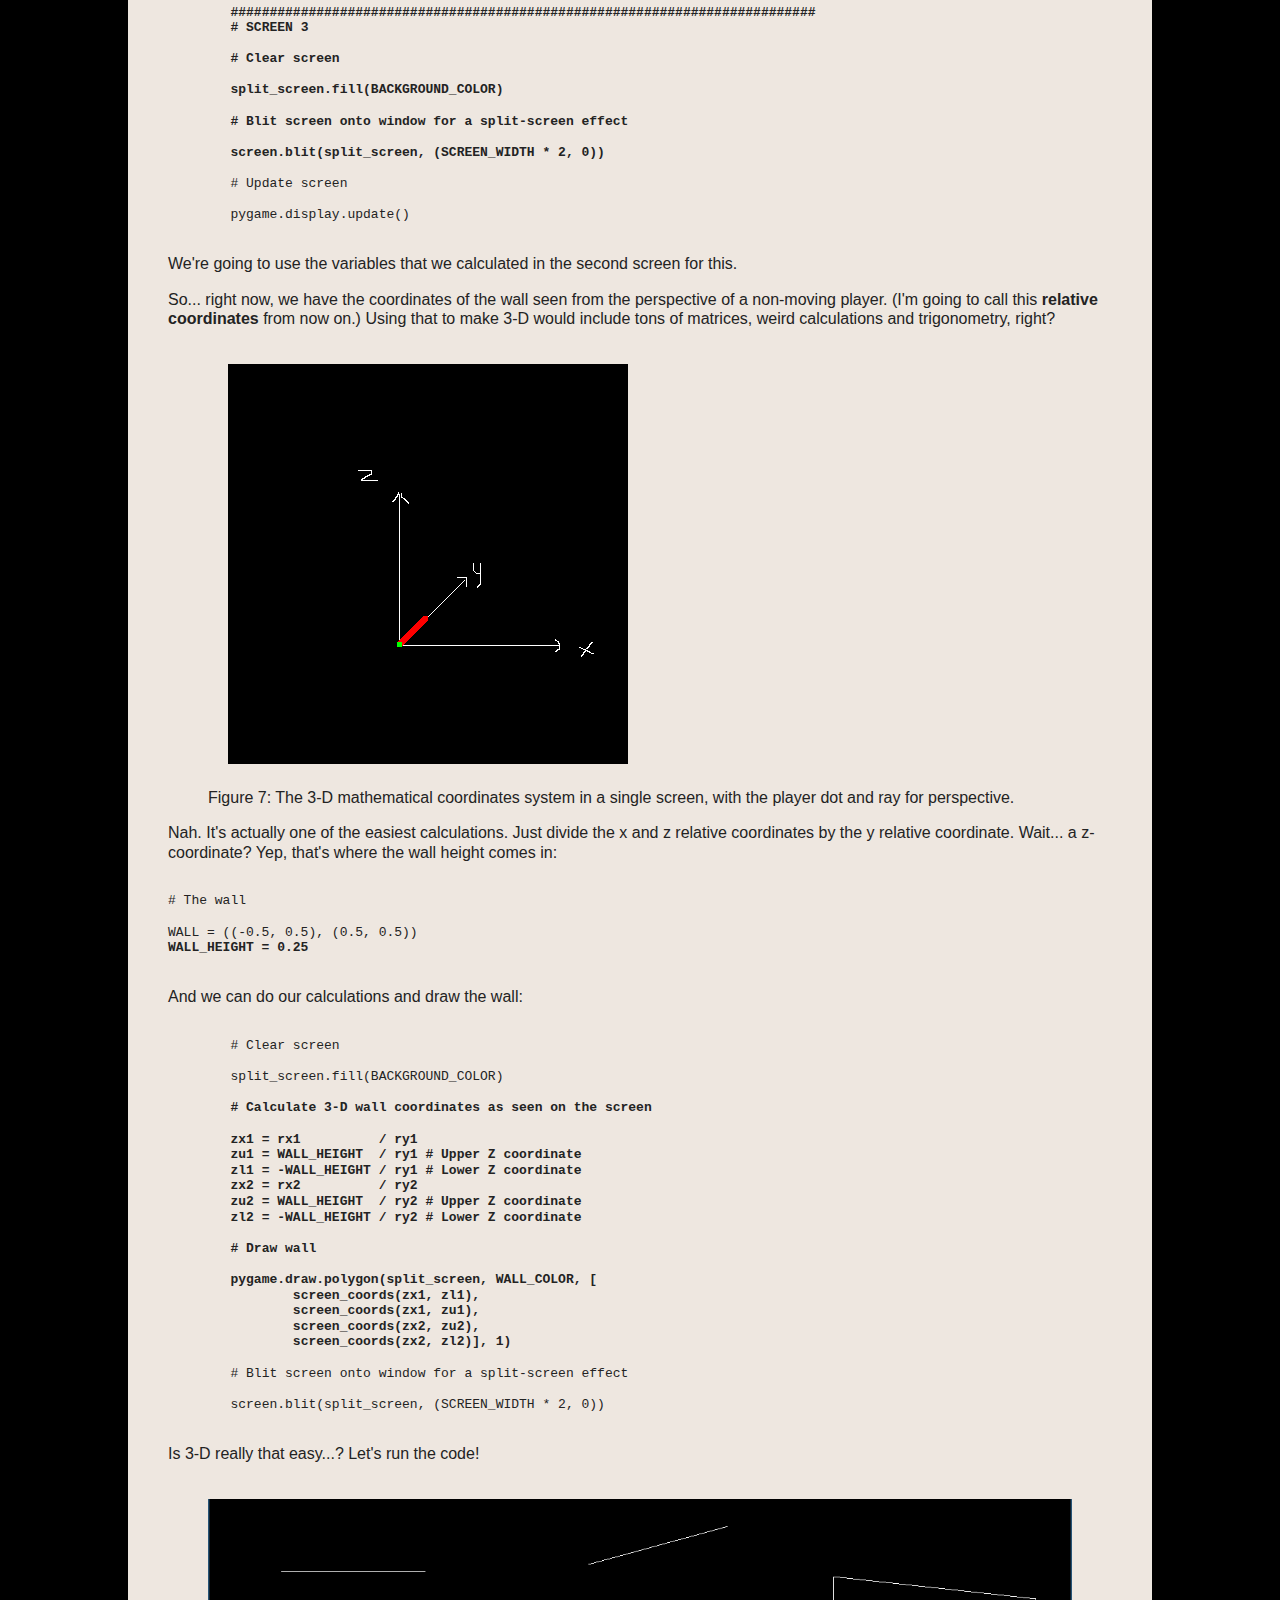
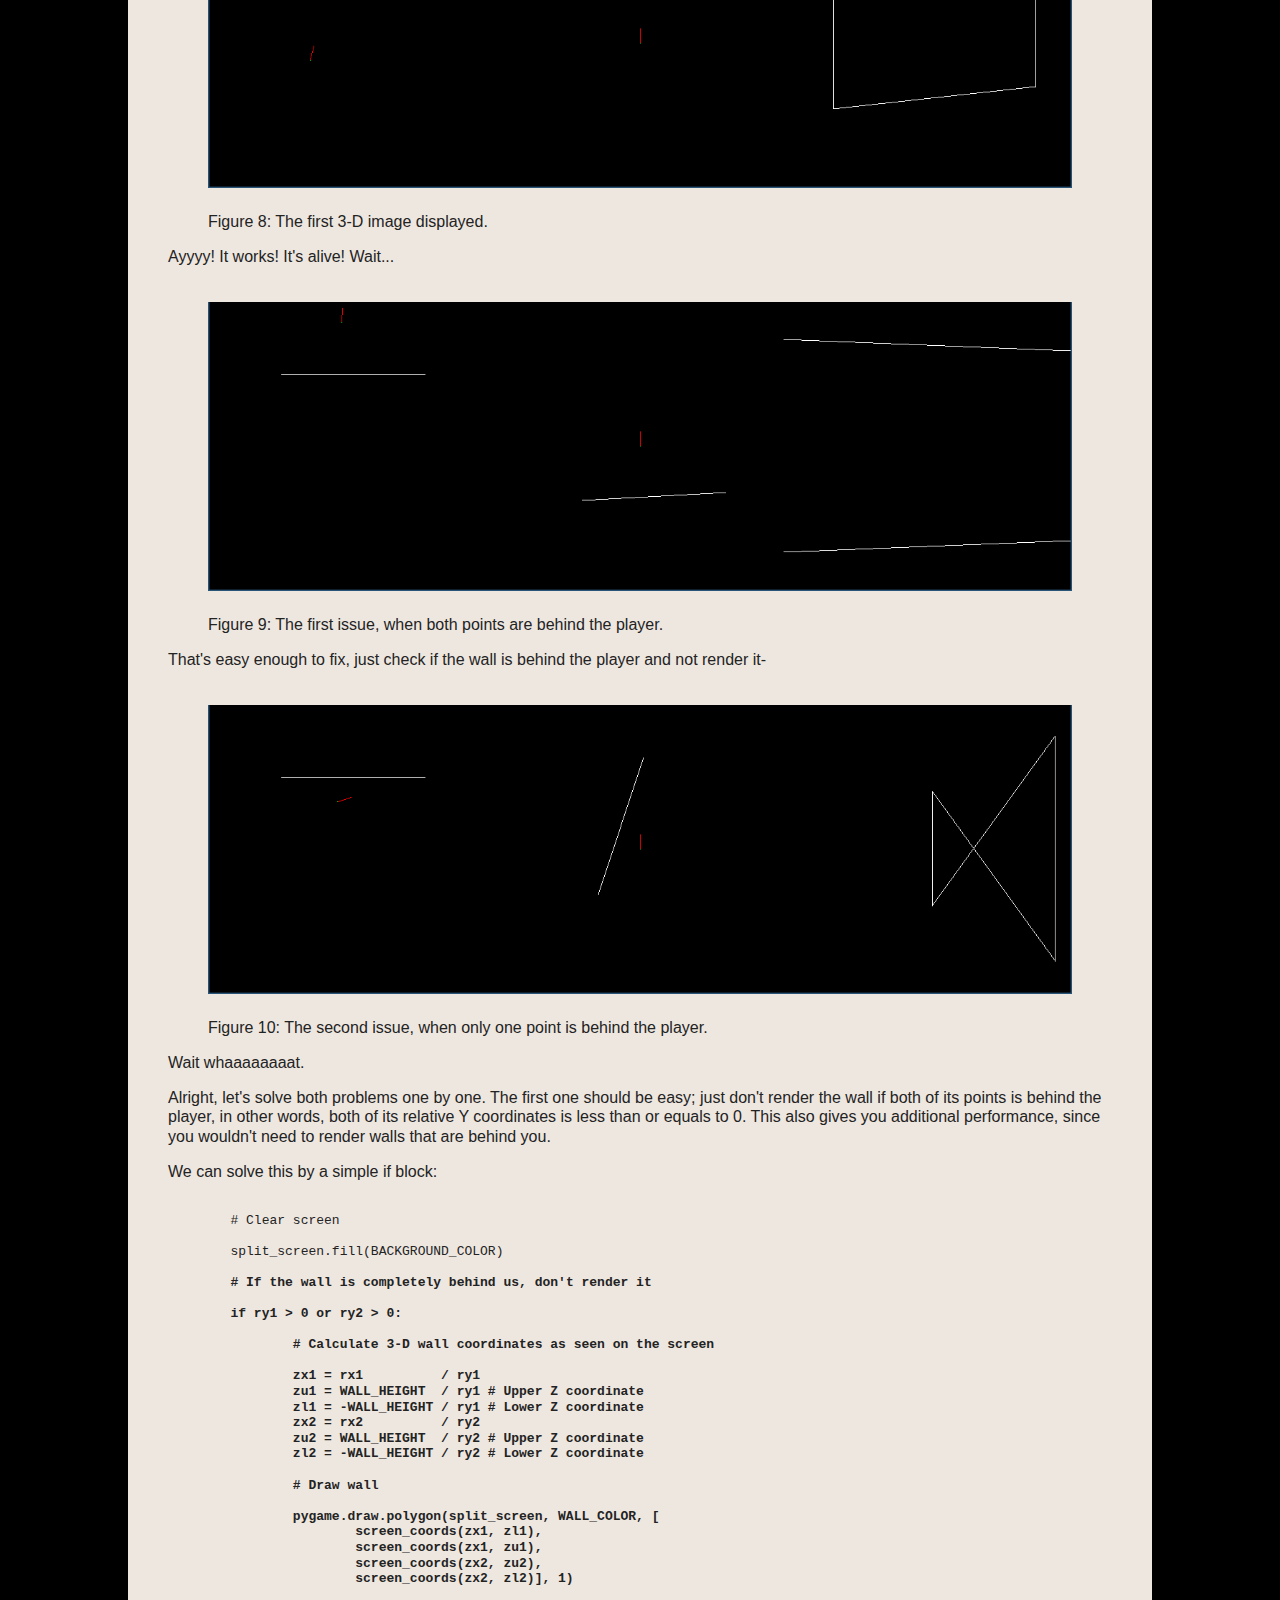
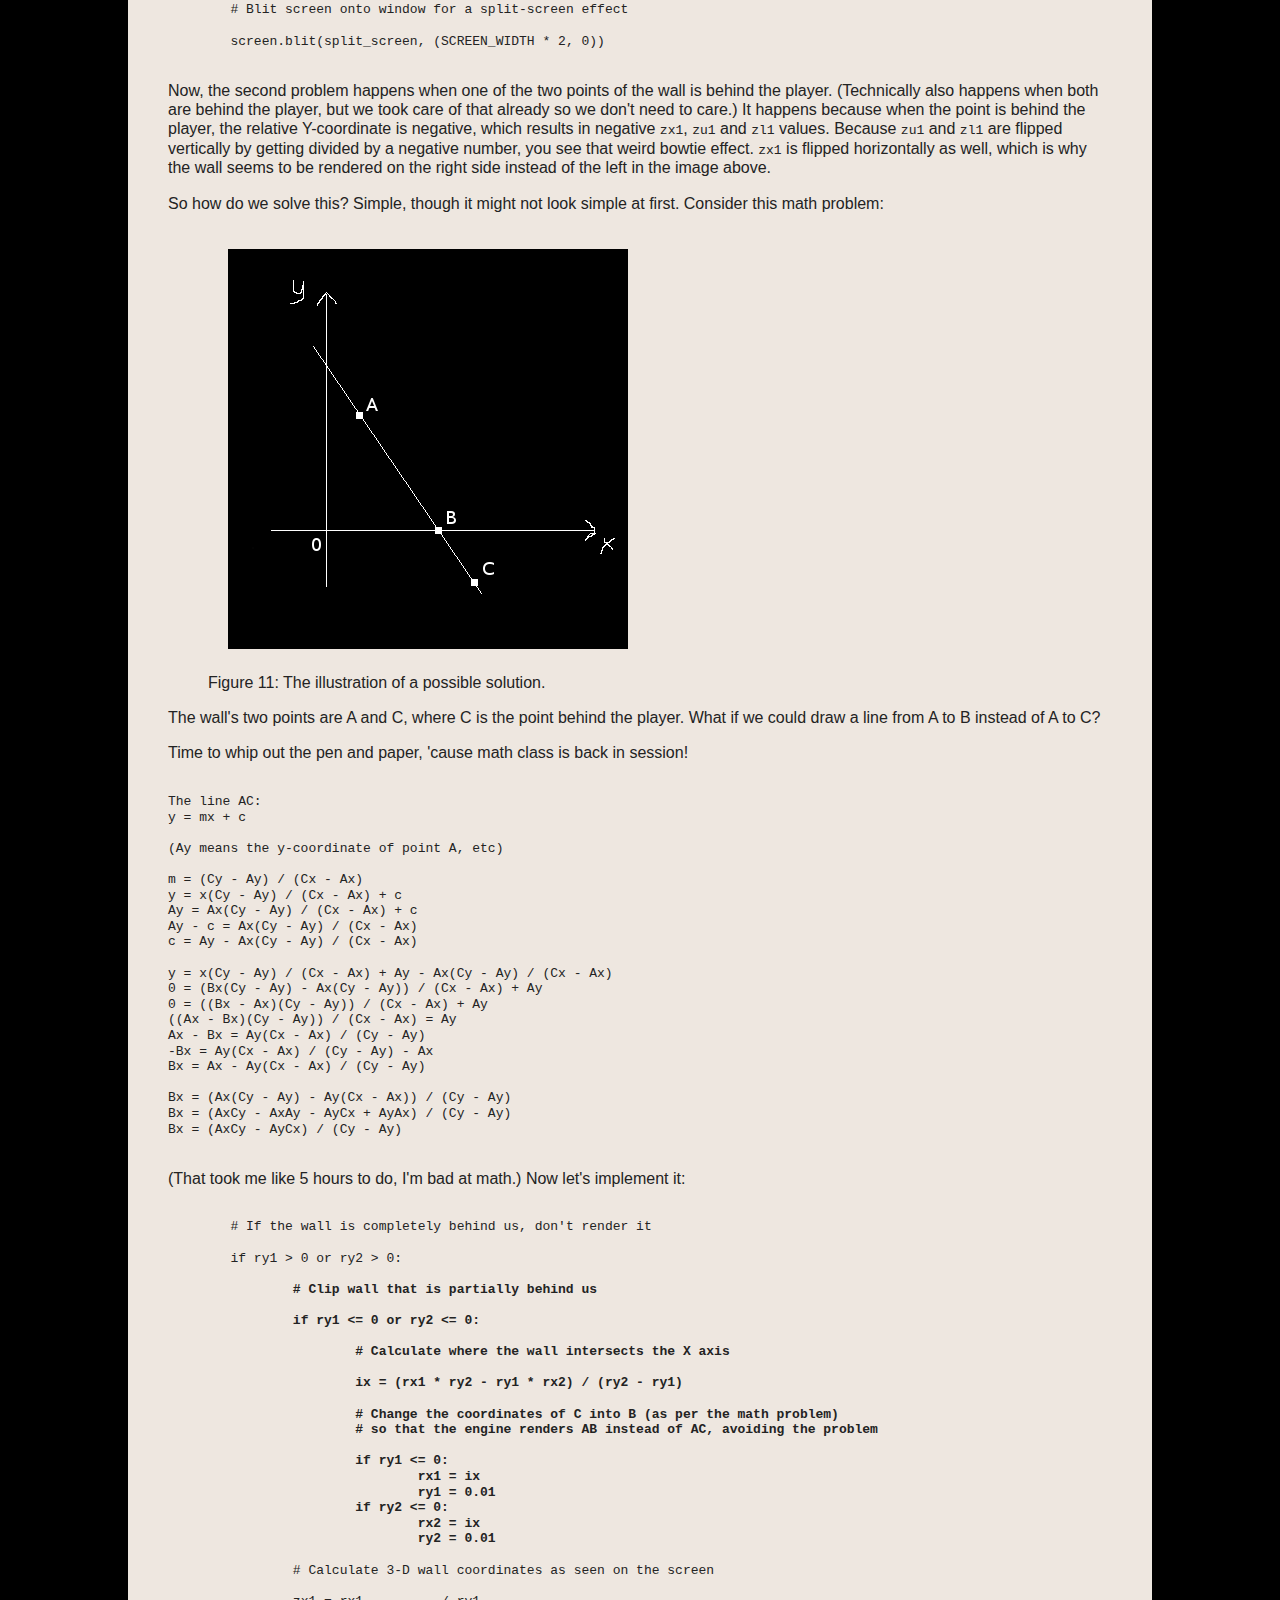
<file: logs/doom3d.html>
<!doctype html>
<html>
	<head>
		<title>Creating a Doom-style 3-D Engine in Python -- Hot Metal</title>
		
		<meta charset="utf-8">
		<link rel="stylesheet" href="../style.css">
		<link rel="icon" href="../favicon.png">
	</head>
	<body>
		<div id="generalContainer">
			<header id="generalHeader">
				<a class="noAnchorDecoration" href="../index.html">
					<img id="generalLogo" class="pixelated" src="../logo.png" alt="Hot Metal site logo">
					<h1 id="generalTitle">Hot Metal</h1>
				</a>
			</header>
			
			<nav id="generalNav">
				<span class="generalNavLink"><a href="../aboutMe.html">About Me</a></span><span class="textOnly"><br></span>
				<span class="generalNavLink"><a href="../projects.html">Projects</a></span><span class="textOnly"><br></span>
				<span class="generalNavLink"><a href="../resume.html">Resume</a></span><span class="textOnly"><br></span>
				<span class="generalNavLink"><a href="../logs.html">Logs</a></span><span class="textOnly"><br></span>
				<span class="generalNavLink"><a href="../credits.html">Credits</a></span><span class="textOnly"><br></span>
			</nav>
			
			<article id="generalContent">
				<h1>Creating a Doom-style 3-D Engine in Python</h1>
				<figure>
					<a href="../doom3d-finished.png"><img src="../doom3d-finished.png" class="fitWidthImg" alt="The finished product."></a>
					<figcaption>Figure 1: The final product, with a few modifications.</figcaption>
				</figure>
				
				<p>(Just want the engine? Download the finished engine <a href="../projects/doom3d.html">here</a>.)</p>
				<p>3-D engines are marvelous applications of math and algorithms. Built for both performance and graphics, they can vary greatly from game to game. For example, Doom's 3-D engine. It's fast, doesn't rely on traditional polygons, and you can't look up or down.</p>
				<p>In this tutorial we're going to build a Doom-style 3-D engine using Python and Pygame (<code>sudo apt install python-pygame</code>). The engine can only support convex rooms however.</p>
				<p>First off, the video tutorial by Bisqwit that I used to build this. It covers things like how to solve the convex problem, texture mapping and an implementation in C. Do check it out!</p>
				<iframe width="560" height="315" src="https://www.youtube.com/embed/HQYsFshbkYw" allowfullscreen></iframe>
				
				<h2>The Tutorial</h2>
				<p>You can follow through this tutorial by copying and pasting code mostly, but I recommend you to type it out yourself and try and hack it. New code will be in <b>bold</b> so you'll know what to type in. At the end will be a full code listing for you to compare.</p>

				<h3>Initializing Pygame and boilerplate</h3>
				<p>Let's begin by creating a window. We want three screens:</p>
				<ul>
					<li>The world doesn't move but the player does (on the left)</li>
					<li>The player doesn't move but the world does (in the middle)</li>
					<li>The actual 3-D view (on the right)</li>
				</ul>
				<p>Each of these screens has the dimension 400x400, and laying the three side-by-side means that the actual window is 1200x400 in size (since 400 * 3 = 1200). Let's define them:</p>
				<pre><code><b>
import pygame

SCREEN_WIDTH = 400
SCREEN_HEIGHT = 400

WIDTH = SCREEN_WIDTH * 3
HEIGHT = SCREEN_HEIGHT
				</b></code></pre>
				<p>You can change the <code>SCREEN_WIDTH</code> and <code>SCREEN_HEIGHT</code> constants if your screen is too small or big. Next, initialize Pygame and create a window:</p>
				<pre><code><b>
pygame.init()
screen = pygame.display.set_mode((WIDTH, HEIGHT))
				</b></code></pre>
				<p>If you run the program now, you would see a long window quickly appear and disappear. Success! Now we just got to add in the main loop and we'll be set:</p>
				<pre><code><b>
running = True
while running:
	for event in pygame.event.get():
		if event.type == pygame.QUIT:
			running = False
				</b></code></pre>

				<h3>The Coordinate System</h3>
				<p>Now before we go any further, let's discuss coordinates. In this example, one screen is 400 x 400 pixels (or <code>SCREEN_WIDTH</code> x <code>SCREEN_HEIGHT</code> pixels) large. How are we going to represent 3-D coordinates on this? With maths, of course!</p>
				<figure>
					<a href="../doom3d-coordinates.png"><img src="../doom3d-coordinates.png" alt="The coordinates system illustrated."></a>
					<figcaption>Figure 2: The mathematical coordinates system of a single screen.</figcaption>
				</figure>
				<p>The player would start off at the coordinates (0, 0), looking north with a rotation of 0. Increasing the rotation will make him rotate clockwise.</p>
				<p>Now, let's add a function to help convert math coordinates into screen coordinates (returns a tuple):</p>
				<pre><code>
import pygame

<b>def screen_coords(x, y):
	return ((x / 2 + 0.5) * SCREEN_WIDTH, (-y / 2 + 0.5) * SCREEN_HEIGHT)</b>

SCREEN_WIDTH = 400
SCREEN_HEIGHT = 400

WIDTH = SCREEN_WIDTH * 3
HEIGHT = SCREEN_HEIGHT
				</code></pre>
				<p>If you pass in the x value 0.5, it'll divide it by 2 and add 0.5 to get 0.75. This is because the screen is 2 math-units wide (remember, -1 to +1) and 0 is on the center. Then, it'll multiply it by the screen width to get 300px. The same thing happens to the y value, but it flips it vertically first.</p>
				<p>Now, a function to convert degrees to radians, because Python uses radians for calculation but we're using degrees because it's easier.</p>
				<pre><code>
import pygame
<b>import math</b>

def screen_coords(x, y):
	return ((x / 2 + 0.5) * SCREEN_WIDTH, (-y / 2 + 0.5) * SCREEN_HEIGHT)

<b>def rad(degrees):
	return degrees / 180 * math.pi</b>
				</code></pre>

				<h3>The First Screen: Building The World</h3>
				<p>The first screen is the one where the world doesn't move but the player does. Let's define a single wall (remember the math coordinates!):</p>
				<pre><code>
WIDTH = SCREEN_WIDTH * 3
HEIGHT = SCREEN_HEIGHT

<b>WALL = ((-0.5, 0.5), (0.5, 0.5))</b>

pygame.init()
screen = pygame.display.set_mode((WIDTH, HEIGHT))
				</code></pre>
				<p>Next, we're going to fill in the main loop to render the wall (as a line) into a surface named <code>split_screen</code>, then blit <code>split_screen</code> onto the window, then update the window to make it show up on the computer monitor.</p>
				<pre><code>
running = True
while running:
	for event in pygame.event.get():
		if event.type == pygame.QUIT:
			running = False

<b>	split_screen = pygame.Surface((SCREEN_WIDTH, SCREEN_HEIGHT))

	split_screen.fill((0, 0, 0))
	
	pygame.draw.line(split_screen, (255, 255, 255),
		screen_coords(WALL[0][0], WALL[0][1]),
		screen_coords(WALL[1][0], WALL[1][1]), 1)
	
	screen.blit(split_screen, (0, 0))
	pygame.display.update()</b>
				</code></pre>
				<p>The reason why we're rendering to a surface named <code>split_screen</code> instead of rendering directly to the window is because we're making three seperate screens here, and we don't want the pixels leaking from one view to another. We can also not worry about the positions of the multiple screens until we blit the entire screen to the window.</p>
				<p>Next, we're going to draw the player. First, we add the player variables:</p>
				<pre><code>
WALL = ((-0.5, 0.5), (0.5, 0.5))

<b>px = 0.0 # Player X
py = 0.0 # Player Y
prot = 0.0 # Player rotation</b>

pygame.init()
screen = pygame.display.set_mode((WIDTH, HEIGHT))
				</code></pre>
				<p>Next, we add the code to draw the player's current position and rotation (specifically, the direction he's viewing) into the main loop:</p>
				<pre><code>
	pygame.draw.line(split_screen, (255, 255, 255),
		screen_coords(WALL[0][0], WALL[0][1]),
		screen_coords(WALL[1][0], WALL[1][1]), 1)

	<b># Draw player

	pygame.draw.line(split_screen, (255, 0, 0),
		screen_coords(px, py),
		screen_coords(
			px + math.sin(rad(prot)) * 0.1,
			py + math.cos(rad(prot)) * 0.1), 1)
	pygame.draw.line(split_screen, (0, 255, 0),
		screen_coords(px, py),
		screen_coords(px, py), 1)</b>
				</code></pre>
				<p>Who said you wouldn't need math to make games? Anyway, what's happening here is that we're first drawing the directional ray coming out from the player "dot", and then we draw the player "dot" (so the dot will be drawn on top of the ray).</p>
				<figure>
					<a href="../doom3d-trigo.png"><img src="../doom3d-trigo.png" alt="Trigonometry diagram."></a>
					<figcaption>Figure 3: The trigonometry used to calculate the ray coordinates.</figcaption>
				</figure>
				<p>Drawing the ray requires a bit of trigonometry. <code>sin(0) = 0, sin(90) = 1</code> and <code>cos(0) = 1, cos(90) = 0</code>, so intuitively, we know that we should use sin for calculate the X offset of the ray and cos would be used to calculate the Y offset. That's the best I can explain it, sorry... but hey, it works!</p>
				<p>The second draw is to draw the player's dot, simple. Okay, enough math! Let's run this thing!</p>
				<figure>
					<a href="../doom3d-first.png"><img src="../doom3d-first.png" class="fitWidthImg" alt="The first screen done."></a>
					<figcaption>Figure 4: The first screen, finished.</figcaption>
				</figure>
				<p>Good enough. Let's now add movement so we can see the math in action. Let's add rotation using the left and right arrow keys, and movement using the up and down arrow keys:</p>
				<pre><code>
running = True
while running:
	for event in pygame.event.get():
		if event.type == pygame.QUIT:
			running = False

	<b>keys = pygame.key.get_pressed()

	if keys[pygame.K_LEFT]:
		prot -= 3
	if keys[pygame.K_RIGHT]:
		prot += 3
	
	if keys[pygame.K_UP]:
		px += math.sin(rad(prot)) * 0.01
		py += math.cos(rad(prot)) * 0.01
	if keys[pygame.K_DOWN]:
		px -= math.sin(rad(prot)) * 0.01
		py -= math.cos(rad(prot)) * 0.01</b>

	split_screen = pygame.Surface((SCREEN_WIDTH, SCREEN_HEIGHT))

	split_screen.fill((0, 0, 0))
	
	pygame.draw.line(split_screen, (255, 255, 255),
		screen_coords(WALL[0][0], WALL[0][1]),
		screen_coords(WALL[1][0], WALL[1][1]), 1)
				</code></pre>
				<p>Notice that the forward-backwards movement uses trigonometry, too, since you have to move in the direction where the player is looking at, not just <code>y += 0.01</code>. Oh, and that 0.01 means speed, in math coordinates. I apologise if that isn't obvious. You may change that if you feel the movement is too fast or slow.</p>
				<figure>
					<a href="../doom3d-movement.png"><img src="../doom3d-movement.png" class="fitWidthImg" alt="Movement achieved."></a>
					<figcaption>Figure 5: The first screen with movement.</figcaption>
				</figure>
				<h3>Intermission: Cleaning up</h3>
				<p>Take a breather. The code's getting kinda messy now, so I'll add some comments and constants to prepare for the more complex code later on. Here's the full cleaned-up listing of the code for you to digest:</p>
				<pre><code>
import pygame
import math

<b># Converts math coordinates to screen coordinates</b>

def screen_coords(x, y):
	return ((x / 2 + 0.5) * SCREEN_WIDTH, (-y / 2 + 0.5) * SCREEN_HEIGHT)

<b># Converts degrees to radians</b>

def rad(degrees):
	return degrees / 180 * math.pi

<b># Screen and window dimensions</b>

SCREEN_WIDTH = 400 <b># For each screen</b>
SCREEN_HEIGHT = 400

WIDTH = SCREEN_WIDTH * 3 <b># For the entire window (3 screens total, side-by-side)</b>
HEIGHT = SCREEN_HEIGHT

<b># Colors

BACKGROUND_COLOR = (0, 0, 0)
PLAYER_COLOR = (0, 255, 0)
PLAYER_RAY_COLOR = (255, 0, 0)
WALL_COLOR = (255, 255, 255)

# The wall</b>

WALL = ((-0.5, 0.5), (0.5, 0.5))

<b># Player speeds

PLAYER_SPEED = 0.01 # Movement speed in math coordinates
PLAYER_ROT_SPEED = 3 # Rotation speed in degrees

# Player ray length

PLAYER_RAY_LENGTH = 0.1

# Player variables</b>

px = 0.0 # Player X
py = 0.0 # Player Y
prot = 0.0 # Player rotation

<b># Initialize Pygame and create window</b>

pygame.init()
screen = pygame.display.set_mode((WIDTH, HEIGHT))

<b># Main loop</b>

running = True
while running:
	for event in pygame.event.get():
		if event.type == pygame.QUIT:
			running = False
	
	<b># Handle movement through user input</b>

	keys = pygame.key.get_pressed()

	if keys[pygame.K_LEFT]:
		prot -= <b>PLAYER_ROT_SPEED</b>
	if keys[pygame.K_RIGHT]:
		prot += <b>PLAYER_ROT_SPEED</b>
	
	if keys[pygame.K_UP]:
		px += math.sin(rad(prot)) * <b>PLAYER_SPEED</b>
		py += math.cos(rad(prot)) * <b>PLAYER_SPEED</b>
	if keys[pygame.K_DOWN]:
		px -= math.sin(rad(prot)) * <b>PLAYER_SPEED</b>
		py -= math.cos(rad(prot)) * <b>PLAYER_SPEED</b>

	<b># Prepare screen</b>

	split_screen = pygame.Surface((SCREEN_WIDTH, SCREEN_HEIGHT))

	<b># Clear screen</b>

	split_screen.fill(<b>BACKGROUND_COLOR</b>)
	
	<b># Draw wall</b>
	
	pygame.draw.line(split_screen, <b>WALL_COLOR</b>,
		screen_coords(WALL[0][0], WALL[0][1]),
		screen_coords(WALL[1][0], WALL[1][1]), 1)

	# Draw player

	pygame.draw.line(split_screen, <b>PLAYER_RAY_COLOR</b>,
		screen_coords(px, py),
		screen_coords(
			px + math.sin(rad(prot)) * <b>PLAYER_RAY_LENGTH</b>,
			py + math.cos(rad(prot)) * <b>PLAYER_RAY_LENGTH</b>), 1)
	pygame.draw.line(split_screen, <b>PLAYER_COLOR</b>,
		screen_coords(px, py),
		screen_coords(px, py), 1)
	
	<b># Blit screen onto window for a split-screen effect</b>

	screen.blit(split_screen, (0, 0))

	<b># Update screen</b>

	pygame.display.update()
				</code></pre>
				
				<h3>The Second Screen: Moving The World</h3>
				<p>In order to make a first-person engine, you must understand that the camera is completely stationary (because the math will get really hard otherwise). So how should we move the player? By moving the world, of course! For example, if the player moves forwards, he doesn't; the world moves backwards instead.</p>
				<p>But wait! In our current code, isn't the world completely stationary? And the player (<code>px and py</code>) is the one moving? Well, yes, but the 3-D calculation is dependent on the player being at (0, 0). So, we're going to make it such that the player is exactly at (0, 0), with a rotation of 0. The player variables are just there to calculate the world's coordinates from the perspective of the player. (We're not actually going to modify <code>WALL</code>. It's a calculation that happens every frame.)</p>
				<p>Alright, enough talk. Let's set up the second view:</p>
				<pre><code>
	# Prepare screen

	split_screen = pygame.Surface((SCREEN_WIDTH, SCREEN_HEIGHT))

	<b>###########################################################################
	# SCREEN 1</b>

	# Clear screen

	split_screen.fill(BACKGROUND_COLOR)
	
	<i>(Snipped for brevity)</i>

	# Blit screen onto window for a split-screen effect

	screen.blit(split_screen, (0, 0))

	<b>###########################################################################
	# SCREEN 2

	# Clear screen

	split_screen.fill(BACKGROUND_COLOR)

	# Get real wall coordinates

	x1 = WALL[0][0]
	y1 = WALL[0][1]
	x2 = WALL[1][0]
	y2 = WALL[1][1]

	# Calculate wall coordinates from player's perspective
	# (TODO, right now we're just using the real wall coordinates)

	# Draw wall

	pygame.draw.line(split_screen, WALL_COLOR,
		screen_coords(x1, y1),
		screen_coords(x2, y2), 1)

	# Draw player

	pygame.draw.line(split_screen, PLAYER_RAY_COLOR,
		screen_coords(0, 0),
		screen_coords(0, PLAYER_RAY_LENGTH), 1)
	pygame.draw.line(split_screen, PLAYER_COLOR,
		screen_coords(0, 0),
		screen_coords(0, 0), 1)

	# Blit screen onto window for a split-screen effect

	screen.blit(split_screen, (SCREEN_WIDTH, 0))</b>

	# Update screen

	pygame.display.update()
				</code></pre>
				<p>Note how the player is rendered completely stationary at (0, 0), always looking towards north. If you run the program now, you'll realize that the second screen doesn't change at all when you move, which is correct, because we haven't added the code to move the world.</p>
				<p>We'll want to start by moving the world based on the player position. After that, we can rotate the world around the player based on rotation.</p>
				<p>Here's the code for moving the world based on the player position:</p>
				<pre><code>
	# Get real wall coordinates

	x1 = WALL[0][0]
	y1 = WALL[0][1]
	x2 = WALL[1][0]
	y2 = WALL[1][1]

	<b># Calculate wall coordinates from player's perspective (POSITION)

	px1 = x1 - px # Wall coordinate X - player coordinate X
	py1 = y1 - py # Wall coordinate Y - player coordinate Y
	px2 = x2 - px # Same for the other wall coordinates.
	py2 = y2 - py</b>

	# Draw wall

	pygame.draw.line(split_screen, WALL_COLOR,
		screen_coords(<b>px1, py1</b>),
		screen_coords(<b>px2, py2</b>), 1)
				</code></pre>
				<p>Running the code, you can see how the world moves around the player, in the style of a first-person view. Now, to make the world rotate. (The world really does revolve around you!)</p>
				<p>You'll need some matrix math for this. Here's the <a href="https://www.willamette.edu/~gorr/classes/GeneralGraphics/Transforms/transforms2d.htm">transformation matrix</a> for a 2-D counter-clockwise (when rotation increases, the player rotates right, so the world rotates <i>left</i>) rotation around the origin (0,0):</p>
				<pre><code>
[ cos(rot), -sin(rot) ]
[ sin(rot), cos(rot)  ]
				</code></pre>
				<p>In transformation matrices, you multiply the transformation matrice by the position matrice, which in this case, is the coordinates for the wall. So our formula becomes (where rx1, ry1 etc are the rotated wall coordinates):</p>
				<pre><code>
[ cos(rot), -sin(rot) ] * [ px1, px2 ] = [ rx1, rx2 ]
[ sin(rot), cos(rot)  ]   [ py1, py2 ]   [ ry1, ry2 ]

rx1 = cos(rot) * px1 - sin(rot) * py1
ry1 = sin(rot) * px1 + cos(rot) * py1
rx2 = cos(rot) * px2 - sin(rot) * py2
ry2 = sin(rot) * px2 + cos(rot) * py2
				</code></pre>
				<p>We can implement that quite easily in code (don't forget to convert the player rotation to radians!):</p>
				<pre><code>
	# Calculate wall coordinates from player's perspective (POSITION)

	px1 = x1 - px # Wall coordinate X - player coordinate X
	py1 = y1 - py # Wall coordinate Y - player coordinate Y
	px2 = x2 - px # Same for the other wall coordinates.
	py2 = y2 - py

	<b># Calculate wall coordinates from player's perspective (ROTATION)

	rx1 = math.cos(rad(prot)) * px1 - math.sin(rad(prot)) * py1
	ry1 = math.sin(rad(prot)) * px1 + math.cos(rad(prot)) * py1
	rx2 = math.cos(rad(prot)) * px2 - math.sin(rad(prot)) * py2
	ry2 = math.sin(rad(prot)) * px2 + math.cos(rad(prot)) * py2</b>

	# Draw wall

	pygame.draw.line(split_screen, WALL_COLOR,
		screen_coords(<b>rx1, ry1</b>),
		screen_coords(<b>rx2, ry2</b>), 1)
				</code></pre>
				<p>And running the code, it should work! Congrats! Once you are finished with this, let's move on to the real deal: 3-D.</p>
				<figure>
					<a href="../doom3d-rotation.png"><img src="../doom3d-rotation.png" class="fitWidthImg" alt="Rotation working."></a>
					<figcaption>Figure 6: The second screen, finished.</figcaption>
				</figure>

				<h3>The Third Screen: Let There Be Light</h3>
				<p>First things first. Let's set up the third screen.</p>
				<pre><code>
	# Blit screen onto window for a split-screen effect

	screen.blit(split_screen, (SCREEN_WIDTH, 0))
	
	<b>###########################################################################
	# SCREEN 3
	
	# Clear screen

	split_screen.fill(BACKGROUND_COLOR)

	# Blit screen onto window for a split-screen effect

	screen.blit(split_screen, (SCREEN_WIDTH * 2, 0))</b>

	# Update screen

	pygame.display.update()
				</code></pre>
				<p>We're going to use the variables that we calculated in the second screen for this.</p>
				<p>So... right now, we have the coordinates of the wall seen from the perspective of a non-moving player. (I'm going to call this <b>relative coordinates</b> from now on.) Using that to make 3-D would include tons of matrices, weird calculations and trigonometry, right?</p>
				<figure>
					<a href="../doom3d-coordinates-3d.png"><img src="../doom3d-coordinates-3d.png" alt="Coordinates, now in 3-D!"></a>
					<figcaption>Figure 7: The 3-D mathematical coordinates system in a single screen, with the player dot and ray for perspective.</figcaption>
				</figure>
				<p>Nah. It's actually one of the easiest calculations. Just divide the x and z relative coordinates by the y relative coordinate. Wait... a z-coordinate? Yep, that's where the wall height comes in:</p>
				<pre><code>
# The wall

WALL = ((-0.5, 0.5), (0.5, 0.5))
<b>WALL_HEIGHT = 0.25</b>
				</code></pre>
				<p>And we can do our calculations and draw the wall:</p>
				<pre><code>
	# Clear screen

	split_screen.fill(BACKGROUND_COLOR)

	<b># Calculate 3-D wall coordinates as seen on the screen
	
	zx1 = rx1          / ry1
	zu1 = WALL_HEIGHT  / ry1 # Upper Z coordinate
	zl1 = -WALL_HEIGHT / ry1 # Lower Z coordinate
	zx2 = rx2          / ry2
	zu2 = WALL_HEIGHT  / ry2 # Upper Z coordinate
	zl2 = -WALL_HEIGHT / ry2 # Lower Z coordinate

	# Draw wall
	
	pygame.draw.polygon(split_screen, WALL_COLOR, [
		screen_coords(zx1, zl1),
		screen_coords(zx1, zu1),
		screen_coords(zx2, zu2),
		screen_coords(zx2, zl2)], 1)</b>
	
	# Blit screen onto window for a split-screen effect

	screen.blit(split_screen, (SCREEN_WIDTH * 2, 0))
				</code></pre>
				<p>Is 3-D really that easy...? Let's run the code!</p>
				<figure>
					<a href="../doom3d-3d.png"><img src="../doom3d-3d.png" class="fitWidthImg" alt="3-D working."></a>
					<figcaption>Figure 8: The first 3-D image displayed.</figcaption>
				</figure>
				<p>Ayyyy! It works! It's alive! Wait...</p>
				<figure>
					<a href="../doom3d-issue-behind.png"><img src="../doom3d-issue-behind.png" class="fitWidthImg" alt="3-D not working: Wall behind the player is rendered."></a>
					<figcaption>Figure 9: The first issue, when both points are behind the player.</figcaption>
				</figure>
				<p>That's easy enough to fix, just check if the wall is behind the player and not render it-</p>
				<figure>
					<a href="../doom3d-issue-bowtie.png"><img src="../doom3d-issue-bowtie.png" class="fitWidthImg" alt="3-D not working: Wall partially behind the player is rendered wrongly."></a>
					<figcaption>Figure 10: The second issue, when only one point is behind the player.</figcaption>
				</figure>
				<p>Wait whaaaaaaaat.</p>
				<p>Alright, let's solve both problems one by one. The first one should be easy; just don't render the wall if both of its points is behind the player, in other words, both of its relative Y coordinates is less than or equals to 0. This also gives you additional performance, since you wouldn't need to render walls that are behind you.</p>
				<p>We can solve this by a simple if block:</p>
				<pre><code>
	# Clear screen

	split_screen.fill(BACKGROUND_COLOR)

	<b># If the wall is completely behind us, don't render it

	if ry1 > 0 or ry2 > 0:

		# Calculate 3-D wall coordinates as seen on the screen
		
		zx1 = rx1          / ry1
		zu1 = WALL_HEIGHT  / ry1 # Upper Z coordinate
		zl1 = -WALL_HEIGHT / ry1 # Lower Z coordinate
		zx2 = rx2          / ry2
		zu2 = WALL_HEIGHT  / ry2 # Upper Z coordinate
		zl2 = -WALL_HEIGHT / ry2 # Lower Z coordinate

		# Draw wall
		
		pygame.draw.polygon(split_screen, WALL_COLOR, [
			screen_coords(zx1, zl1),
			screen_coords(zx1, zu1),
			screen_coords(zx2, zu2),
			screen_coords(zx2, zl2)], 1)</b>
	
	# Blit screen onto window for a split-screen effect

	screen.blit(split_screen, (SCREEN_WIDTH * 2, 0))
				</code></pre>
				<p>Now, the second problem happens when one of the two points of the wall is behind the player. (Technically also happens when both are behind the player, but we took care of that already so we don't need to care.) It happens because when the point is behind the player, the relative Y-coordinate is negative, which results in negative <code>zx1</code>, <code>zu1</code> and <code>zl1</code> values. Because <code>zu1</code> and <code>zl1</code> are flipped vertically by getting divided by a negative number, you see that weird bowtie effect. <code>zx1</code> is flipped horizontally as well, which is why the wall seems to be rendered on the right side instead of the left in the image above.</p>
				<p>So how do we solve this? Simple, though it might not look simple at first. Consider this math problem:</p>
				<figure>
					<a href="../doom3d-mathproblem.png"><img src="../doom3d-mathproblem.png" alt="A math problem, where a line intersects the X-axis. It passes through points A and C, and B lies where it intersects with the X-axis."></a>
					<figcaption>Figure 11: The illustration of a possible solution.</figcaption>
				</figure>
				<p>The wall's two points are A and C, where C is the point behind the player. What if we could draw a line from A to B instead of A to C?</p>
				<p>Time to whip out the pen and paper, 'cause math class is back in session!</p>
				<pre><code>
The line AC:
y = mx + c

(Ay means the y-coordinate of point A, etc)

m = (Cy - Ay) / (Cx - Ax)
y = x(Cy - Ay) / (Cx - Ax) + c
Ay = Ax(Cy - Ay) / (Cx - Ax) + c
Ay - c = Ax(Cy - Ay) / (Cx - Ax)
c = Ay - Ax(Cy - Ay) / (Cx - Ax)

y = x(Cy - Ay) / (Cx - Ax) + Ay - Ax(Cy - Ay) / (Cx - Ax)
0 = (Bx(Cy - Ay) - Ax(Cy - Ay)) / (Cx - Ax) + Ay
0 = ((Bx - Ax)(Cy - Ay)) / (Cx - Ax) + Ay
((Ax - Bx)(Cy - Ay)) / (Cx - Ax) = Ay
Ax - Bx = Ay(Cx - Ax) / (Cy - Ay)
-Bx = Ay(Cx - Ax) / (Cy - Ay) - Ax
Bx = Ax - Ay(Cx - Ax) / (Cy - Ay)

Bx = (Ax(Cy - Ay) - Ay(Cx - Ax)) / (Cy - Ay)
Bx = (AxCy - AxAy - AyCx + AyAx) / (Cy - Ay)
Bx = (AxCy - AyCx) / (Cy - Ay)
				</code></pre>
				<p>(That took me like 5 hours to do, I'm bad at math.) Now let's implement it:</p>
				<pre><code>
	# If the wall is completely behind us, don't render it

	if ry1 > 0 or ry2 > 0:

		<b># Clip wall that is partially behind us

		if ry1 &lt;= 0 or ry2 &lt;= 0:
			
			# Calculate where the wall intersects the X axis

			ix = (rx1 * ry2 - ry1 * rx2) / (ry2 - ry1)

			# Change the coordinates of C into B (as per the math problem)
			# so that the engine renders AB instead of AC, avoiding the problem

			if ry1 &lt;= 0:
				rx1 = ix
				ry1 = 0.01
			if ry2 &lt;= 0:
				rx2 = ix
				ry2 = 0.01</b>
		
		# Calculate 3-D wall coordinates as seen on the screen
		
		zx1 = rx1          / ry1
		zu1 = WALL_HEIGHT  / ry1 # Upper Z coordinate
		zl1 = -WALL_HEIGHT / ry1 # Lower Z coordinate
		zx2 = rx2          / ry2
		zu2 = WALL_HEIGHT  / ry2 # Upper Z coordinate
		zl2 = -WALL_HEIGHT / ry2 # Lower Z coordinate
				</code></pre>
				<p>Ideally <code>ry1</code> or <code>ry2</code> would be 0, but then that will result in a division by 0 error. So put in a low number like 0.01 instead. Run it:</p> 
				<figure>
					<a href="../doom3d-solved.png"><img src="../doom3d-solved.png" class="fitWidthImg" alt="Problem solved!"></a>
					<figcaption>Figure 12: The fixed 3-D image.</figcaption>
				</figure>
				<p>Perfect! If you moved the clipping code over to the second screen's calculations, you could see in the second screen how nothing behind the player is being rendered.</p>
				<p>We're almost done here.</p>

				<h3>Finishing Touches</h3>
				<p>The 3-D wall would probably be better as a solid polygon instead of wireframe:</p>
				<pre><code>
		# Calculate 3-D wall coordinates as seen on the screen
		
		zx1 = rx1          / ry1
		zu1 = WALL_HEIGHT  / ry1 # Upper Z coordinate
		zl1 = -WALL_HEIGHT / ry1 # Lower Z coordinate
		zx2 = rx2          / ry2
		zu2 = WALL_HEIGHT  / ry2 # Upper Z coordinate
		zl2 = -WALL_HEIGHT / ry2 # Lower Z coordinate

		# Draw wall
		
		pygame.draw.polygon(split_screen, WALL_COLOR, [
			screen_coords(zx1, zl1),
			screen_coords(zx1, zu1),
			screen_coords(zx2, zu2),
			screen_coords(zx2, zl2)], <b>0</b>)
				</code></pre>
				<p>You'll need a ceiling/sky and a floor too; your wall shouldn't just exist in a vacuum! This is surprisingly easy; the ceiling/sky is just everything above the wall, while the floor is everything below the wall. The simplest way is to draw the ceiling/sky in the top half and the floor in the bottom half of the background:</p>
				<pre><code>
# Colors

BACKGROUND_COLOR = (0, 0, 0)
PLAYER_COLOR = (0, 255, 0)
PLAYER_RAY_COLOR = (255, 0, 0)
WALL_COLOR = (255, 255, 255)
<b>SKY_COLOR = (0, 0, 255)
FLOOR_COLOR = (255, 255, 0)</b>

# The wall

<i>(Snipped for brevity)</i>

	screen.blit(split_screen, (SCREEN_WIDTH, 0))
	
	###########################################################################
	# SCREEN 3
	
	# Clear screen

	<b>pygame.draw.rect(split_screen, SKY_COLOR,
		pygame.Rect(0, 0, SCREEN_WIDTH, SCREEN_HEIGHT / 2))
	pygame.draw.rect(split_screen, FLOOR_COLOR,
		pygame.Rect(0, SCREEN_HEIGHT / 2, SCREEN_WIDTH, SCREEN_HEIGHT / 2))</b>

	# If the wall is completely behind us, don't render it
				</code></pre>
				<p>Finally, wouldn't it be nice if there were borders between the three views? Just render it after all three views are rendered so it comes out on top:</p>
				<pre><code>
	# Blit screen onto window for a split-screen effect

	screen.blit(split_screen, (SCREEN_WIDTH * 2, 0))

	<b># Render split screen lines

	pygame.draw.line(screen, (255, 255, 255),
		(SCREEN_WIDTH, 0),
		(SCREEN_WIDTH, SCREEN_HEIGHT), 2)
	pygame.draw.line(screen, (255, 255, 255),
		(SCREEN_WIDTH * 2, 0),
		(SCREEN_WIDTH * 2, SCREEN_HEIGHT), 2)</b>

	# Update screen

	pygame.display.update()
				</code></pre>
				<p>And... cut! Here's our final product in action:</p>
				<figure>
					<a href="../doom3d-final.png"><img src="../doom3d-final.png" class="fitWidthImg" alt="Final product in action."></a>
					<figcaption>Figure 13: The final product.</figcaption>
				</figure>

				<h2>Full Listing of the Program</h2>
				<pre><code>
import pygame
import math

# Converts math coordinates to screen coordinates

def screen_coords(x, y):
	return ((x / 2 + 0.5) * SCREEN_WIDTH, (-y / 2 + 0.5) * SCREEN_HEIGHT)

# Converts degrees to radians

def rad(degrees):
	return degrees / 180 * math.pi

# Screen and window dimensions

SCREEN_WIDTH = 400 # For each screen
SCREEN_HEIGHT = 400

WIDTH = SCREEN_WIDTH * 3 # For the entire window (3 screens total, side-by-side)
HEIGHT = SCREEN_HEIGHT

# Colors

BACKGROUND_COLOR = (0, 0, 0)
PLAYER_COLOR = (0, 255, 0)
PLAYER_RAY_COLOR = (255, 0, 0)
WALL_COLOR = (255, 255, 255)
SKY_COLOR = (0, 0, 255)
FLOOR_COLOR = (255, 255, 0)

# The wall

WALL = ((-0.5, 0.5), (0.5, 0.5))
WALL_HEIGHT = 0.25

# Player speeds

PLAYER_SPEED = 0.01 # Movement speed in math coordinates
PLAYER_ROT_SPEED = 3 # Rotation speed in degrees

# Player ray length

PLAYER_RAY_LENGTH = 0.1

# Player variables

px = 0.0 # Player X
py = 0.0 # Player Y
prot = 0.0 # Player rotation

# Initialize Pygame and create window

pygame.init()
screen = pygame.display.set_mode((WIDTH, HEIGHT))

# Main loop

running = True
while running:
	for event in pygame.event.get():
		if event.type == pygame.QUIT:
			running = False
	
	# Handle movement through user input

	keys = pygame.key.get_pressed()

	if keys[pygame.K_LEFT]:
		prot -= PLAYER_ROT_SPEED
	if keys[pygame.K_RIGHT]:
		prot += PLAYER_ROT_SPEED
	
	if keys[pygame.K_UP]:
		px += math.sin(rad(prot)) * PLAYER_SPEED
		py += math.cos(rad(prot)) * PLAYER_SPEED
	if keys[pygame.K_DOWN]:
		px -= math.sin(rad(prot)) * PLAYER_SPEED
		py -= math.cos(rad(prot)) * PLAYER_SPEED

	# Prepare screen

	split_screen = pygame.Surface((SCREEN_WIDTH, SCREEN_HEIGHT))

	###########################################################################
	# SCREEN 1

	# Clear screen

	split_screen.fill(BACKGROUND_COLOR)
	
	# Draw wall
	
	pygame.draw.line(split_screen, WALL_COLOR,
		screen_coords(WALL[0][0], WALL[0][1]),
		screen_coords(WALL[1][0], WALL[1][1]), 1)

	# Draw player

	pygame.draw.line(split_screen, PLAYER_RAY_COLOR,
		screen_coords(px, py),
		screen_coords(
			px + math.sin(rad(prot)) * PLAYER_RAY_LENGTH,
			py + math.cos(rad(prot)) * PLAYER_RAY_LENGTH), 1)
	pygame.draw.line(split_screen, PLAYER_COLOR,
		screen_coords(px, py),
		screen_coords(px, py), 1)
	
	# Blit screen onto window for a split-screen effect

	screen.blit(split_screen, (0, 0))

	###########################################################################
	# SCREEN 2

	# Clear screen

	split_screen.fill(BACKGROUND_COLOR)

	# Get real wall coordinates

	x1 = WALL[0][0]
	y1 = WALL[0][1]
	x2 = WALL[1][0]
	y2 = WALL[1][1]

	# Calculate wall coordinates from player's perspective (POSITION)

	px1 = x1 - px # Wall coordinate X - player coordinate X
	py1 = y1 - py # Wall coordinate Y - player coordinate Y
	px2 = x2 - px # Same for the other wall coordinates.
	py2 = y2 - py

	# Calculate wall coordinates from player's perspective (ROTATION)

	rx1 = math.cos(rad(prot)) * px1 - math.sin(rad(prot)) * py1
	ry1 = math.sin(rad(prot)) * px1 + math.cos(rad(prot)) * py1
	rx2 = math.cos(rad(prot)) * px2 - math.sin(rad(prot)) * py2
	ry2 = math.sin(rad(prot)) * px2 + math.cos(rad(prot)) * py2

	# Draw wall

	pygame.draw.line(split_screen, WALL_COLOR,
		screen_coords(rx1, ry1),
		screen_coords(rx2, ry2), 1)

	# Draw player

	pygame.draw.line(split_screen, PLAYER_RAY_COLOR,
		screen_coords(0, 0),
		screen_coords(0, PLAYER_RAY_LENGTH), 1)
	pygame.draw.line(split_screen, PLAYER_COLOR,
		screen_coords(0, 0),
		screen_coords(0, 0), 1)

	# Blit screen onto window for a split-screen effect

	screen.blit(split_screen, (SCREEN_WIDTH, 0))
	
	###########################################################################
	# SCREEN 3
	
	# Clear screen

	pygame.draw.rect(split_screen, SKY_COLOR,
		pygame.Rect(0, 0, SCREEN_WIDTH, SCREEN_HEIGHT / 2))
	pygame.draw.rect(split_screen, FLOOR_COLOR,
		pygame.Rect(0, SCREEN_HEIGHT / 2, SCREEN_WIDTH, SCREEN_HEIGHT / 2))

	# If the wall is completely behind us, don't render it

	if ry1 > 0 or ry2 > 0:

		# Clip wall that is partially behind us

		if ry1 &lt;= 0 or ry2 &lt;= 0:
			
			# Calculate where the wall intersects the X axis

			ix = (rx1 * ry2 - ry1 * rx2) / (ry2 - ry1)

			# Change the coordinates of C into B (as per the math problem)
			# so that the engine renders AB instead of AC, avoiding the problem

			if ry1 &lt;= 0:
				rx1 = ix
				ry1 = 0.01
			if ry2 &lt;= 0:
				rx2 = ix
				ry2 = 0.01

		# Calculate 3-D wall coordinates as seen on the screen
		
		zx1 = rx1          / ry1
		zu1 = WALL_HEIGHT  / ry1 # Upper Z coordinate
		zl1 = -WALL_HEIGHT / ry1 # Lower Z coordinate
		zx2 = rx2          / ry2
		zu2 = WALL_HEIGHT  / ry2 # Upper Z coordinate
		zl2 = -WALL_HEIGHT / ry2 # Lower Z coordinate

		# Draw wall
		
		pygame.draw.polygon(split_screen, WALL_COLOR, [
			screen_coords(zx1, zl1),
			screen_coords(zx1, zu1),
			screen_coords(zx2, zu2),
			screen_coords(zx2, zl2)], 0)
	
	# Blit screen onto window for a split-screen effect

	screen.blit(split_screen, (SCREEN_WIDTH * 2, 0))

	# Render split screen lines

	pygame.draw.line(screen, (255, 255, 255),
		(SCREEN_WIDTH, 0),
		(SCREEN_WIDTH, SCREEN_HEIGHT), 2)
	pygame.draw.line(screen, (255, 255, 255),
		(SCREEN_WIDTH * 2, 0),
		(SCREEN_WIDTH * 2, SCREEN_HEIGHT), 2)

	# Update screen

	pygame.display.update()
				</code></pre>

				<h2>Exercises</h2>
				<ul>
					<li>Try making multiple walls instead of just one.</li>
					<li>Try changing the player's height of vision.</li>
					<li>Make your map non-convex. What happens?</li>
					<li>Try making multiple wall colors.</li>
					<li>Try adding strafing.</li>
					<li>Using exercise #2, try adding head bobbing while walking.</li>
					<li>Try re-implementing this engine in C or assembly.</li>
				</ul>

				<h2>Where to go from here</h2>
				<p>The engine is far from complete. Most obviously, it's missing support for non-convex maps, and differing heights (such as staircases). You can find information on how to do that in the tutorial video by Bisqwit at the very start of this log.</p>
				<p>It also doesn't have skybox, textures, lightmapping, shadows, objects, collision detection... lots of stuff can be implemented, but they're out of scope for this log. My fingers are getting tired, so... on to the conclusion!</p>

				<h2>Conclusion</h2>
				<p>Hope you liked this tutorial! You can download my version of the engine <a href="../projects/doom3d.html">here</a>. If you discover an error, have a review, or just want to show off anything you have hacked int- I mean, added into the engine, do shoot me an email at limdingwen (at) gmail (dot) com!</p>
				<p>Good night. &spades;</p>

				<p>Ignis Incendio<br>
				2016-11-23</p>
			</article>
		</div>
	</body>
</html>
</file>
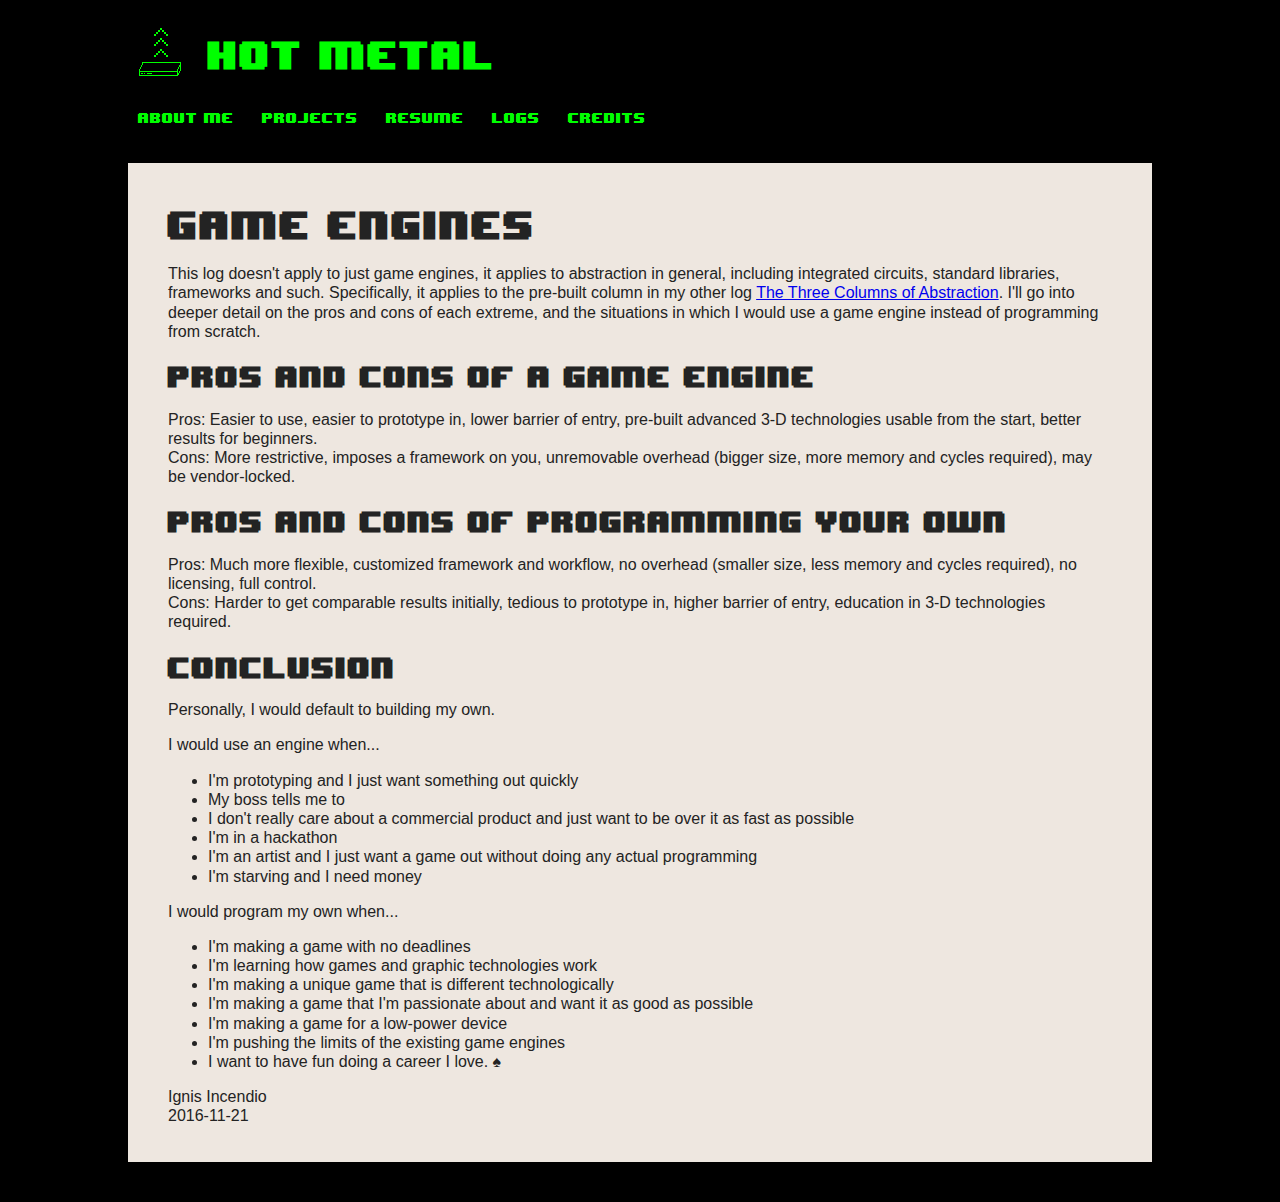
<file: logs/gameengines.html>
<!doctype html>
<html>
	<head>
		<title>Game Engines -- Hot Metal</title>
		
		<meta charset="utf-8">
		<link rel="stylesheet" href="../style.css">
		<link rel="icon" href="../favicon.png">
	</head>
	<body>
		<div id="generalContainer">
			<header id="generalHeader">
				<a class="noAnchorDecoration" href="../index.html">
					<img id="generalLogo" class="pixelated" src="../logo.png" alt="Hot Metal site logo">
					<h1 id="generalTitle">Hot Metal</h1>
				</a>
			</header>
			
			<nav id="generalNav">
				<span class="generalNavLink"><a href="../aboutMe.html">About Me</a></span><span class="textOnly"><br></span>
				<span class="generalNavLink"><a href="../projects.html">Projects</a></span><span class="textOnly"><br></span>
				<span class="generalNavLink"><a href="../resume.html">Resume</a></span><span class="textOnly"><br></span>
				<span class="generalNavLink"><a href="../logs.html">Logs</a></span><span class="textOnly"><br></span>
				<span class="generalNavLink"><a href="../credits.html">Credits</a></span><span class="textOnly"><br></span>
			</nav>
			
			<article id="generalContent">
				<h1>Game Engines</h1>
				<p>This log doesn't apply to just game engines, it applies to abstraction in general, including integrated circuits, standard libraries, frameworks and such. Specifically, it applies to the pre-built column in my other log <a href="abstraction.html">The Three Columns of Abstraction</a>. I'll go into deeper detail on the pros and cons of each extreme, and the situations in which I would use a game engine instead of programming from scratch.</p>
			
				<h2>Pros and Cons of a Game Engine</h2>
				<p>Pros: Easier to use, easier to prototype in, lower barrier of entry, pre-built advanced 3-D technologies usable from the start, better results for beginners.<br>
				Cons: More restrictive, imposes a framework on you, unremovable overhead (bigger size, more memory and cycles required), may be vendor-locked.</p>

				<h2>Pros and Cons of programming your own</h2>
				<p>Pros: Much more flexible, customized framework and workflow, no overhead (smaller size, less memory and cycles required), no licensing, full control.<br>
				Cons: Harder to get comparable results initially, tedious to prototype in, higher barrier of entry, education in 3-D technologies required.</p>

				<h2>Conclusion</h2>
				<p>Personally, I would default to building my own.</p>
				<p>I would use an engine when...</p>
				<ul>
					<li>I'm prototyping and I just want something out quickly</li>
					<li>My boss tells me to</li>
					<li>I don't really care about a commercial product and just want to be over it as fast as possible</li>
					<li>I'm in a hackathon</li>
					<li>I'm an artist and I just want a game out without doing any actual programming</li>
					<li>I'm starving and I need money</li>
				</ul>
				<p>I would program my own when...</p>
				<ul>
					<li>I'm making a game with no deadlines</li>
					<li>I'm learning how games and graphic technologies work</li>
					<li>I'm making a unique game that is different technologically</li>
					<li>I'm making a game that I'm passionate about and want it as good as possible</li>
					<li>I'm making a game for a low-power device</li>
					<li>I'm pushing the limits of the existing game engines</li>
					<li>I want to have fun doing a career I love. &spades;</li>
				</ul>

				<p>Ignis Incendio<br>
				2016-11-21</p>
			</article>
		</div>
	</body>
</html>
</file>
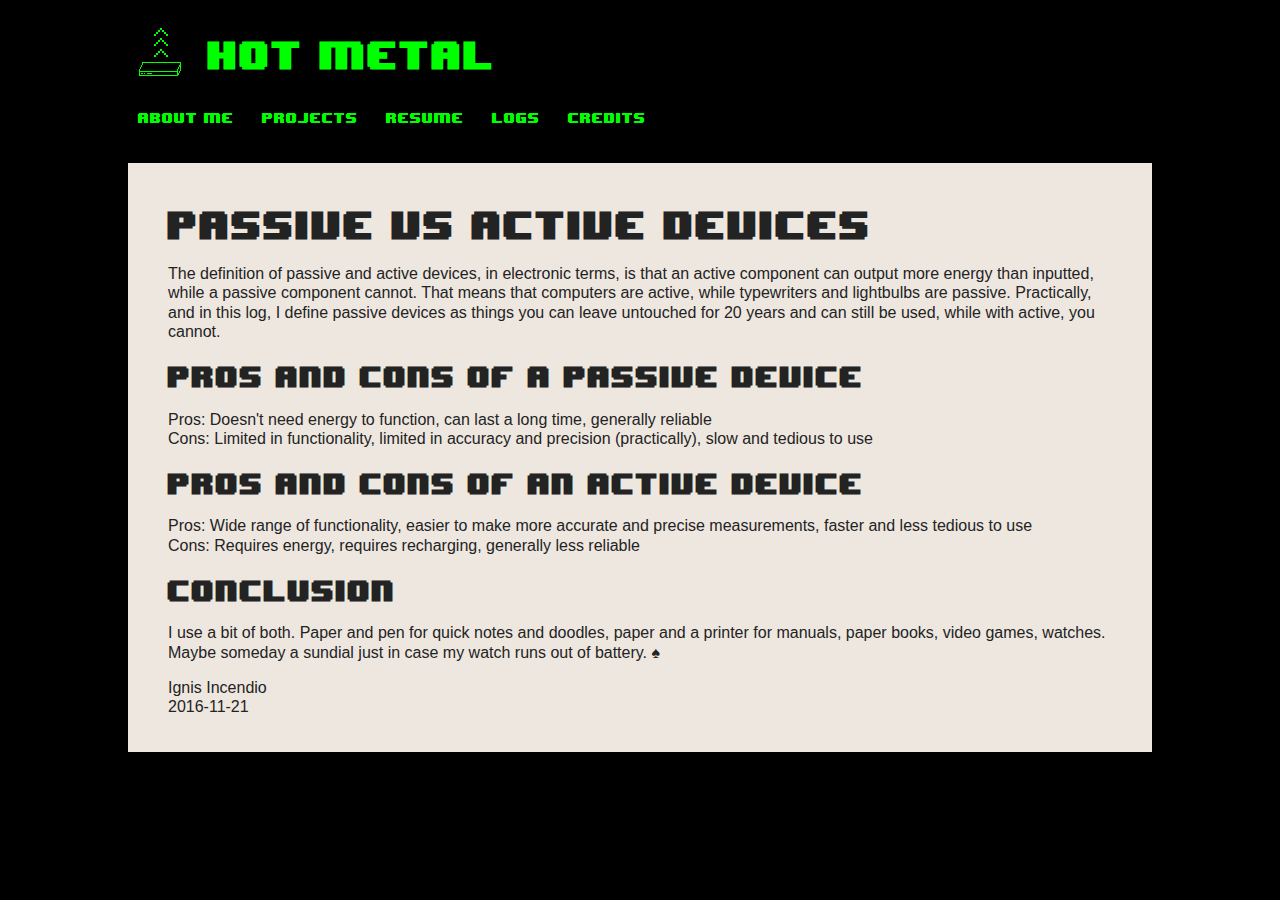
<file: logs/passiveactive.html>
<!doctype html>
<html>
	<head>
		<title>Passive vs Active Devices -- Hot Metal</title>
		
		<meta charset="utf-8">
		<link rel="stylesheet" href="../style.css">
		<link rel="icon" href="../favicon.png">
	</head>
	<body>
		<div id="generalContainer">
			<header id="generalHeader">
				<a class="noAnchorDecoration" href="../index.html">
					<img id="generalLogo" class="pixelated" src="../logo.png" alt="Hot Metal site logo">
					<h1 id="generalTitle">Hot Metal</h1>
				</a>
			</header>
			
			<nav id="generalNav">
				<span class="generalNavLink"><a href="../aboutMe.html">About Me</a></span><span class="textOnly"><br></span>
				<span class="generalNavLink"><a href="../projects.html">Projects</a></span><span class="textOnly"><br></span>
				<span class="generalNavLink"><a href="../resume.html">Resume</a></span><span class="textOnly"><br></span>
				<span class="generalNavLink"><a href="../logs.html">Logs</a></span><span class="textOnly"><br></span>
				<span class="generalNavLink"><a href="../credits.html">Credits</a></span><span class="textOnly"><br></span>
			</nav>
			
			<article id="generalContent">
				<h1>Passive vs Active Devices</h1>
				<p>The definition of passive and active devices, in electronic terms, is that an active component can output more energy than inputted, while a passive component cannot. That means that computers are active, while typewriters and lightbulbs are passive. Practically, and in this log, I define passive devices as things you can leave untouched for 20 years and can still be used, while with active, you cannot.</p>

				<h2>Pros and cons of a passive device</h2>
				<p>Pros: Doesn't need energy to function, can last a long time, generally reliable<br>
				Cons: Limited in functionality, limited in accuracy and precision (practically), slow and tedious to use</p>

				<h2>Pros and cons of an active device</h2>
				<p>Pros: Wide range of functionality, easier to make more accurate and precise measurements, faster and less tedious to use<br>
				Cons: Requires energy, requires recharging, generally less reliable</p>

				<h2>Conclusion</h2>
				<p>I use a bit of both. Paper and pen for quick notes and doodles, paper and a printer for manuals, paper books, video games, watches. Maybe someday a sundial just in case my watch runs out of battery. &spades;</p>

				<p>Ignis Incendio<br>
				2016-11-21</p>
			</article>
		</div>
	</body>
</html>
</file>
<file: style.css>
/* Global shared styles */



@font-face {
    font-family:			"8-Bit Wonder";
    src:					url("font.ttf");
}

body {
	background-color:		#000000;
	color:					#00FF00;

	font-family:			"8-Bit Wonder", sans-serif;
}

header a, nav a {
	color:					#00FF00;
	text-decoration:		none;
}

.pixelated {
	-ms-interpolation-mode:	nearest-neighbor;
	image-rendering:		-webkit-optimize-contrast;
	image-rendering:		-webkit-crisp-edges;
	image-rendering:		-moz-crisp-edges;
	image-rendering:		-o-crisp-edges;
	image-rendering:		pixelated;
}

.noAnchorDecoration {
	text-decoration:		none;
}

.textOnly {
	display:				none; /*	Used to enhance the experience in text-
										only browsers.
										
										If CSS is not loaded, the site will be
										hard to use. The textOnly text will
										help the user navigate the website.
										
										If CSS is loaded, the site will be
										acceptable to use, and the textOnly
										text will disappear. */
}



/* Landing page specific styles */



#landingContainer {
	text-align:				center;
}

#landingLogo {
	width:					256px;
	height:					256px;
}

#landingNav {
	margin-top:				50px;
}

.landingNavLink {
	margin-left:			20px;
	margin-right:			20px;
}



/* General shared styles */



#generalContainer {
	max-width:				1024px;
	
	background-color:		#000000;
	
	margin-left:			auto;
	margin-right:			auto;
}

#generalHeader {
	margin-top:				20px;
}

#generalLogo {
	width:					64px;
	height:					64px;
	
	float:					left;
}

#generalTitle {
	margin-left:			80px;

	line-height:			64px;
}

#generalNav {
	clear:					left;
	
	margin-left:			10px;
}

.generalNavLink {
	font-size:				12px;
	
	margin-right:			20px;
}

#generalContent {
	margin-top:				40px;
	margin-bottom:			40px;

	padding-top:			20px;
	padding-left:			40px;
	padding-right:			40px;
	padding-bottom:			20px;

	background-color:		#EEE7E0;
}

#generalContent, #generalContent table {
	font-family:			sans-serif;
	line-height:			1.2;
	color:					#232323;
}

#generalContent table td {
	padding-top:			10px;
}

#generalContent h1, #generalContent h2, #generalContent h3, #generalContent h4, #generalContent h5, #generalContent h6 {
	font-family:			"8-Bit Wonder", sans-serif;
}

#generalContent h1 {
	font-size:				32px;
}

#generalContent h2 {
	font-size:				24px;
}

#generalContent h3 {
	font-size:				21px;
}

#generalContent h4 {
	font-size:				18px;
}

#generalContent h5 {
	font-size:				16px;
}

#generalContent h6 {
	font-size:				14px;
}

#generalContent iframe {
	border:					none;
}

#generalContent img {
	margin-top:				20px;
	margin-left:			20px;
	margin-right:			20px;
	margin-bottom:			20px;
}

#generalContent .floatRight {
	float:					right;
}

#generalContent .fitWidthImg {
	margin-left:			0;
	margin-right:			0;

	width:					100%;
}
</file>
